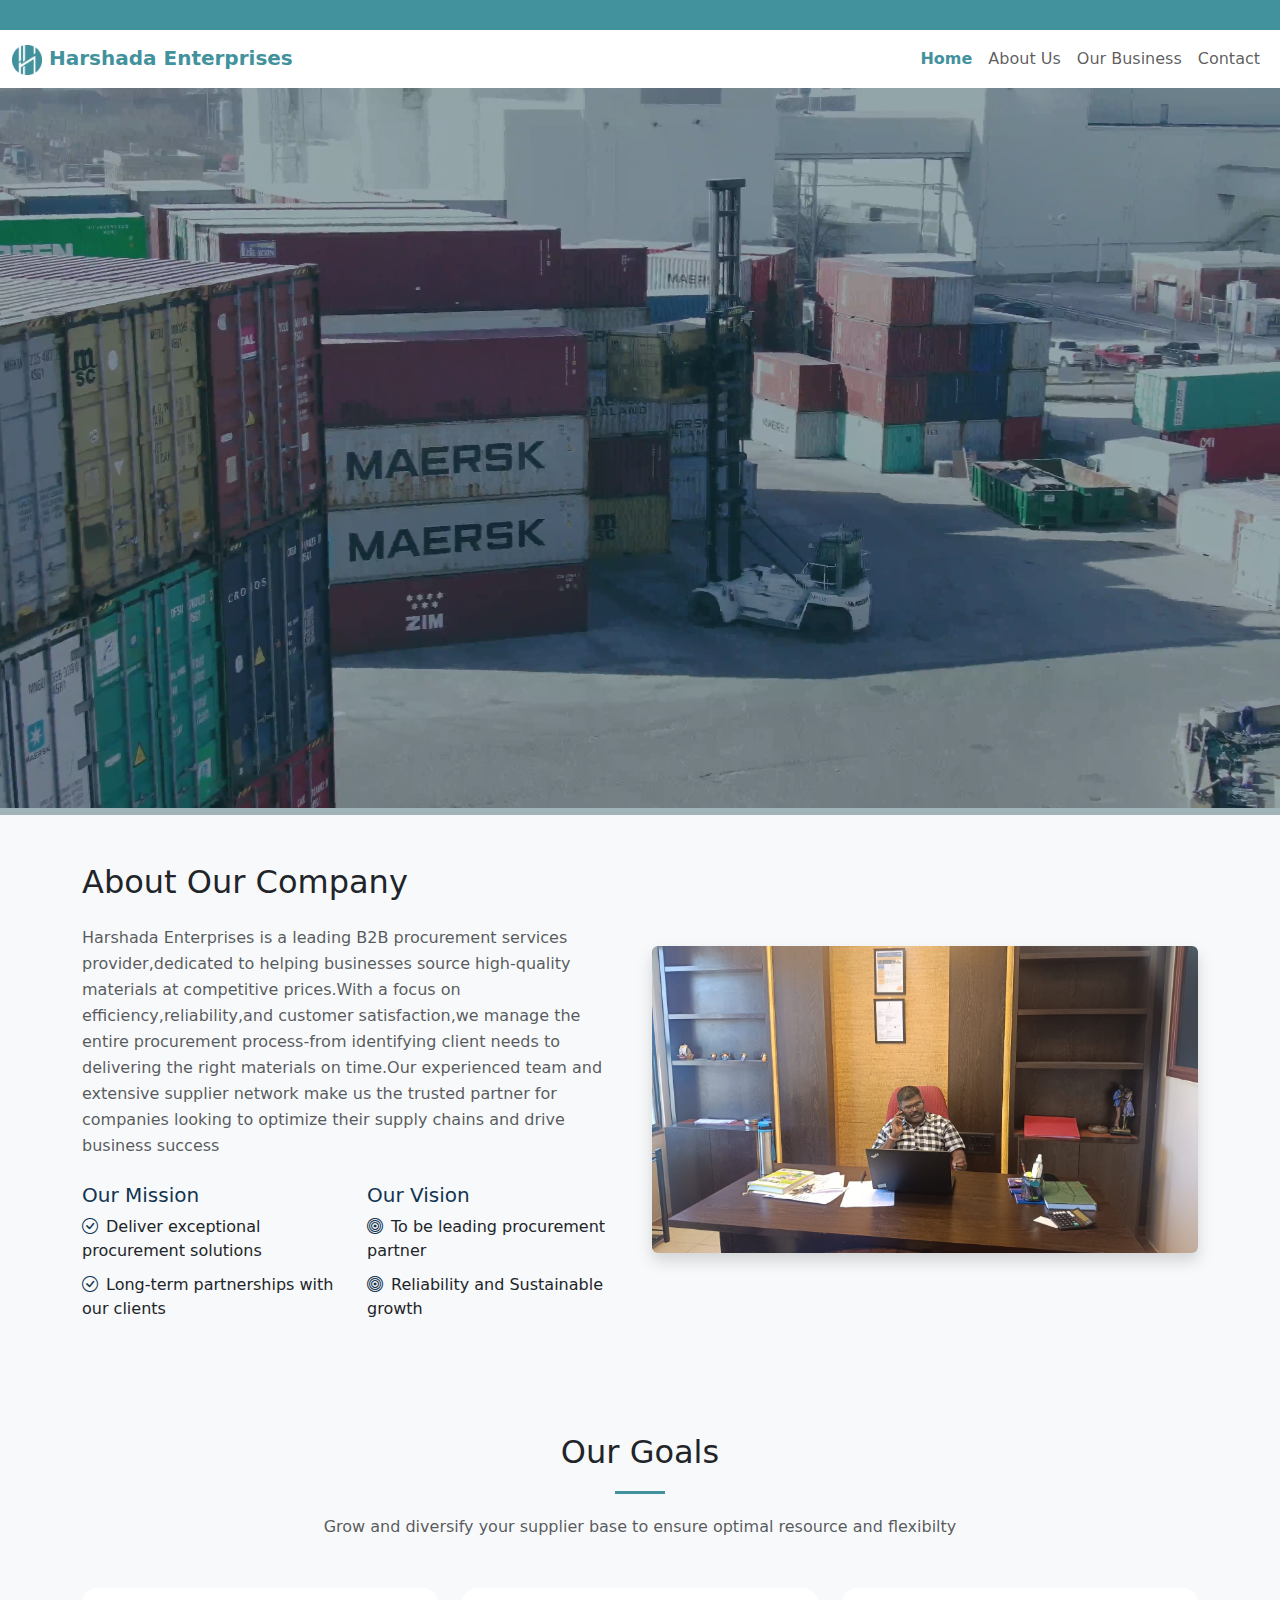
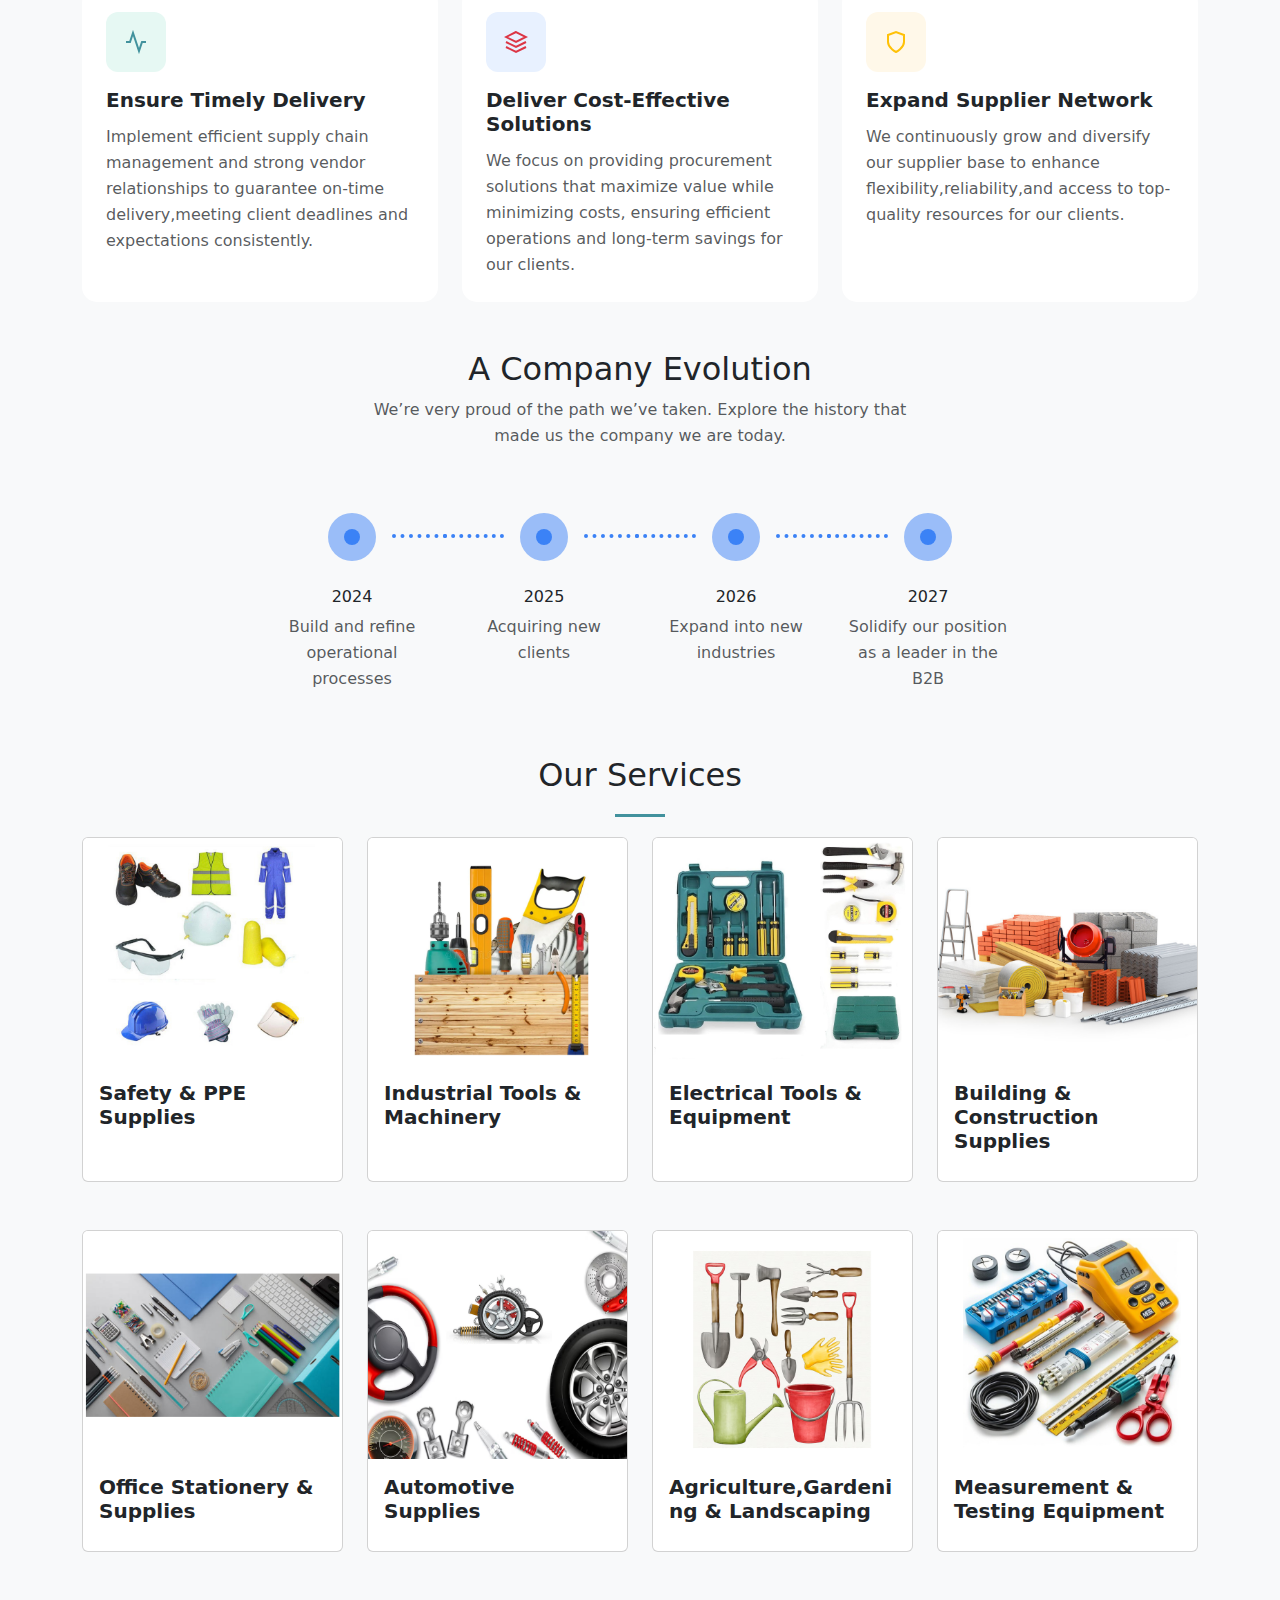
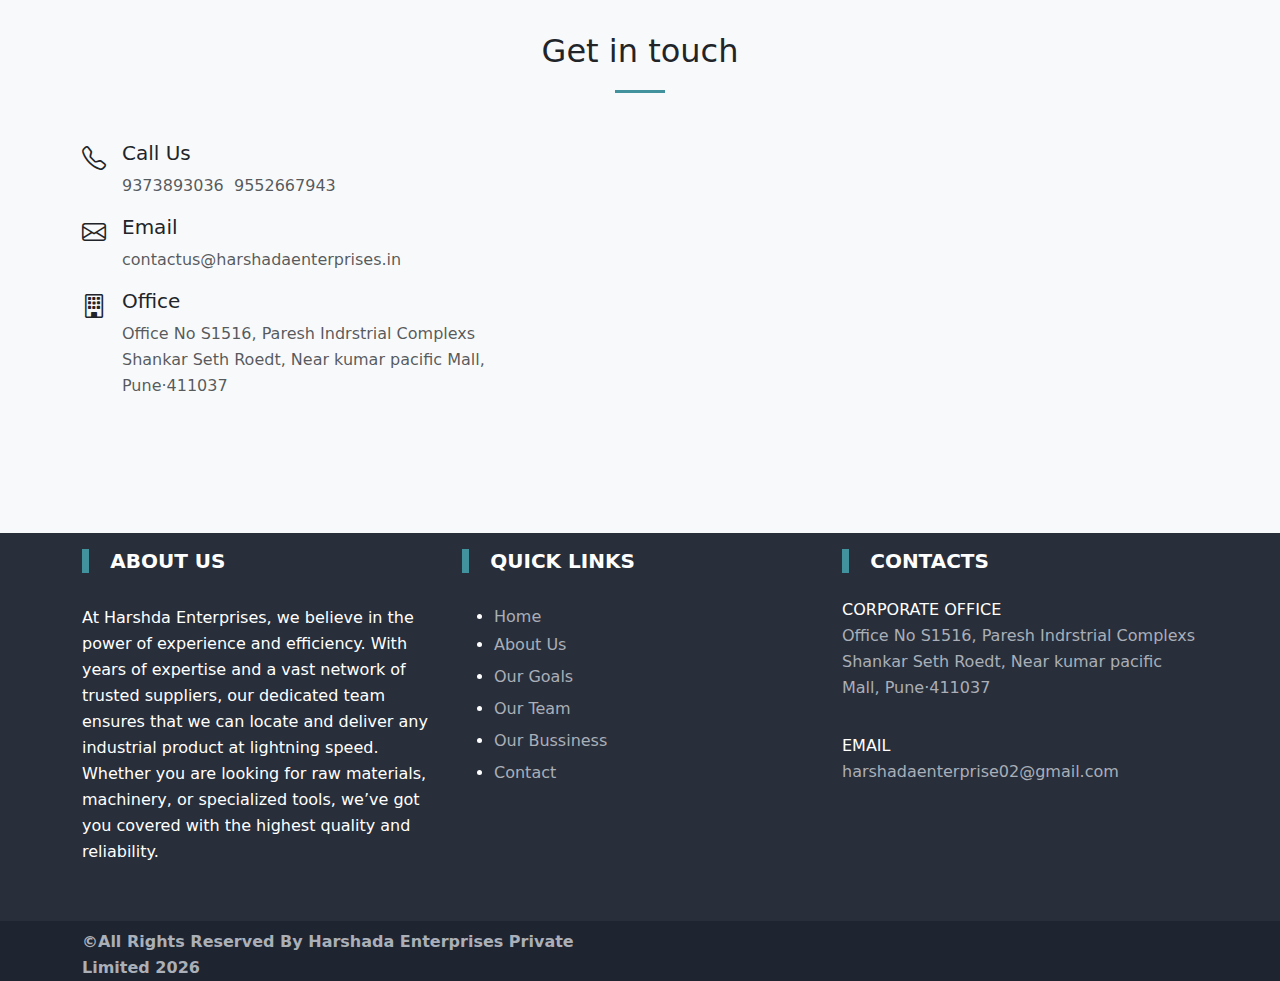
<file: index.html>
<!doctype html>
<html lang="en">
<head>
    <meta charset="utf-8">
    <meta name="viewport" content="width=device-width, initial-scale=1">
    <title>Harshada Enterprises | Welcome to Harshada Enterprises</title>
    <!-- Custom Css -->
    <link href="style.css" rel="stylesheet">
    <!-- Boostrap5 Css -->
    <link href="lib/bootstrap.min.css" rel="stylesheet">
    <!-- Boostrap5 Icon Css -->
    <link rel="stylesheet" href="https://cdn.jsdelivr.net/npm/bootstrap-icons@1.7.2/font/bootstrap-icons.css">
    <!-- Jquery Script -->
    <script type="text/javascript" src="lib/jquery.min.js"></script>
    <!-- Favicon -->
    <link rel="apple-touch-icon" sizes="180x180" href="favicon/apple-touch-icon.png">
    <link rel="icon" type="image/png" sizes="32x32" href="favicon/favicon-32x32.png">
    <link rel="icon" type="image/png" sizes="16x16" href="favicon/favicon-16x16.png">
</head>
<body class="bg-body-tertiary">
   <section class="bg-custom" style="height: 30px;">
       <div id="marquee" class="text-center">
        <marquee behavior="scroll" direction="left" onmouseover="this.stop();" onmouseout="this.start();">
        <p class="fw-bold text-white">Welcome to Harshada Enterprises, We are Office Stationary Suppliers, Electrition Tools Applicant lndustrial Tools G Equipment, Medical Hospital Lap Suppliers.</p>
    </marquee>
</div>
</section>   
<!-- Header -->
<header>
    <nav id="navbar-example2" class="navbar navbar-expand-lg bg-white">
      <div class="container-fluid">
        <a class="navbar-brand fw-bold text-custom" href="index.html">
            <img src="img/Logo.jpg" width="30" height="30"><span>&nbsp;Harshada Enterprises</span>
        </a>
        <button class="navbar-toggler" type="button" data-bs-toggle="collapse" data-bs-target="#navbarSupportedContent" aria-controls="navbarSupportedContent" aria-expanded="false" aria-label="Toggle navigation">
          <span class="navbar-toggler-icon"></span>
      </button>
      <div class="collapse navbar-collapse" id="navbarSupportedContent">
          <ul class="navbar-nav ms-auto mb-2 mb-lg-0">
            <li class="nav-item">
              <a class="nav-link active" aria-current="page" href="index.html">Home</a>
          </li>
          <li class="nav-item">
              <a class="nav-link" href="aboutus.html">About Us</a>
          </li>
          <li class="nav-item">
              <a class="nav-link" href="business.html">Our Business</a>
          </li>
          <li class="nav-item">
              <a class="nav-link" href="contact.html">Contact</a>
          </li> 
      </ul>

  </div>
</nav>      
<!-- Slider -->
<div id="carouselVideoExample" class="carousel slide carousel-fade" data-mdb-ride="carousel">
  <div class="carousel-inner" id="scrollspyHeading1">
    <div class="carousel-item active">
      <video class="img-fluid" id="video1">
  <source src="img/intro.mp4" type="video/mp4" />
      </video>
      <div class="carousel-caption d-none d-md-block">
      </div>
    </div>  
  </div>
</div>
</header>
<!-- About Us -->
<section class="about-us py-5 bg-light" id="scrollspyHeading2">
    <div class="container">
        <div class="row align-items-center">
            <div class="col-md-6">
                <h2 class="font-weight-bold mb-4">About Our Company</h2>
                <p class="text-muted mb-4">
                 Harshada Enterprises is a leading B2B procurement services provider,dedicated to helping businesses source high-quality materials at competitive prices.With a focus on efficiency,reliability,and customer satisfaction,we manage the entire procurement process-from identifying client needs to delivering the right materials on time.Our experienced team and extensive supplier network make us the trusted partner for companies looking to optimize their supply chains and drive business success 
             </p>
             <div class="row">
                <div class="col-md-6">
                    <h5 class="text-muted-custom">Our Mission</h5>

                    <ul class="list-unstyled">
                        <li><i class="bi bi-check-circle me-2 text-muted-custom"></i>Deliver exceptional procurement solutions</li>
                        <li><i class="bi bi-check-circle me-2 text-muted-custom"></i>Long-term partnerships with our clients</li>
                    </ul> 
                </div>
                <div class="col-md-6">
                    <h5 class="text-muted-custom">Our Vision</h5>
                    <ul class="list-unstyled">
                        <li><i class="bi bi-bullseye me-2 text-muted-custom"></i>To be leading procurement partner</li>
                        <li><i class="bi bi-bullseye me-2 text-muted-custom"></i>Reliability and Sustainable growth</li>
                        <!-- <li><i class="bi bi-bullseye me-2 text-danger"></i>Empowering Businesses to succeed in a competitive market</li> -->
                    </ul> 
                    
                </div>
            </div>
        </div>
        <div class="col-md-6">
            <img src="img/About.jpg" alt="About Us" class="img-fluid rounded shadow">
        </div>
    </div>


</div>
</section>

<!-- Our Goals -->
<div class="bg-light" id="scrollspyHeading3">
    <div class="container py-5">
        <div class="text-center mb-5">
            <!-- <h1 class="section-heading display-4 mb-3"> -->
                <h2 class="section-title">Our Goals</h2>
                <p class="text-muted lead">Grow and diversify your supplier base to ensure optimal resource and flexibilty
                </p>
            </div>

            <div class="row g-4">
                <div class="col-md-4">
                    <div class="card feature-card h-100 p-4">
                        <div class="icon-wrapper   bg-soft-success">

                            <svg width="24" height="24" fill="none" stroke="currentColor" stroke-width="2"
                            class="text-custom">
                            <path d="M22 12h-4l-3 9L9 3l-3 9H2" />
                        </svg>
                    </div>
                    <h5 class="card-title"> Ensure Timely Delivery</h3>
                        <p class="card-text text-muted">
                         Implement efficient supply chain
                         management and strong vendor
                         relationships to guarantee on-time
                         delivery,meeting client deadlines and
                         expectations consistently.
                     </p>
                 </div>
             </div>

             <div class="col-md-4">
                <div class="card feature-card h-100 p-4">
                    <div class="icon-wrapper bg-soft-primary">
                     <svg width="24" height="24" fill="none" stroke="currentColor" stroke-width="2"
                     class="text-danger">
                     <path d="M12 2L2 7l10 5 10-5-10-5zM2 17l10 5 10-5M2 12l10 5 10-5" />
                 </svg>
             </div>
             <h5 class="card-title">Deliver Cost-Effective Solutions</h3>
                <p class="card-text text-muted">
                 We focus on providing procurement solutions
                 that maximize value while minimizing costs,
                 ensuring efficient operations and long-term
                 savings for our clients. 
             </p>
         </div>
     </div>

     <div class="col-md-4">
        <div class="card feature-card h-100 p-4">
            <div class="icon-wrapper bg-soft-warning">
                <svg width="24" height="24" fill="none" stroke="currentColor" stroke-width="2"
                class="text-warning">
                <path d="M12 22s8-4 8-10V5l-8-3-8 3v7c0 6 8 10 8 10z" />
            </svg>
        </div>
        <h5 class="card-title">Expand Supplier Network</h3>
            <p class="card-text text-muted">
              We continuously grow and diversify
              our supplier base to enhance
              flexibility,reliability,and access to
              top-quality resources for our clients. 
          </p>
      </div>
  </div>
</div>
</div>
</div>

<!-- Timeline -->
<div class="container">                      
    <div class="row text-center justify-content-center mb-5">
        <div class="col-xl-6 col-lg-8">
            <h2 class="font-weight-bold">A Company Evolution</h2>
            <p class="text-muted">We’re very proud of the path we’ve taken. Explore the history that made us the company we are today.</p>
        </div>
    </div>

    <div class="row">
        <div class="col">
            <div class="timeline-steps aos-init aos-animate" data-aos="fade-up">
                <div class="timeline-step">
                    <div class="timeline-content" data-toggle="popover" data-trigger="hover" data-placement="top" title="" data-content="And here's some amazing content. It's very engaging. Right?" data-original-title="2024">
                        <div class="inner-circle"></div>
                        <p class="h6 mt-3 mb-1">2024</p>
                        <p class="h6 text-muted mb-0 mb-lg-0">Build and refine operational processes</p>
                    </div>
                </div>
                <div class="timeline-step">
                    <div class="timeline-content" data-toggle="popover" data-trigger="hover" data-placement="top" title="" data-content="And here's some amazing content. It's very engaging. Right?" data-original-title="2025">
                        <div class="inner-circle"></div>
                        <p class="h6 mt-3 mb-1">2025</p>
                        <p class="h6 text-muted mb-0 mb-lg-0">Acquiring new clients</p>
                    </div>
                </div>
                <div class="timeline-step">
                    <div class="timeline-content" data-toggle="popover" data-trigger="hover" data-placement="top" title="" data-content="And here's some amazing content. It's very engaging. Right?" data-original-title="2026">
                        <div class="inner-circle"></div>
                        <p class="h6 mt-3 mb-1">2026</p>
                        <p class="h6 text-muted mb-0 mb-lg-0">Expand into new industries</p>
                    </div>
                </div>
                <div class="timeline-step mb-0">
                    <div class="timeline-content" data-toggle="popover" data-trigger="hover" data-placement="top" title="" data-content="And here's some amazing content. It's very engaging. Right?" data-original-title="2027">
                        <div class="inner-circle"></div>
                        <p class="h6 mt-3 mb-1">2027</p>
                        <p class="h6 text-muted mb-0 mb-lg-0">Solidify our position as a leader in the B2B</p>
                    </div>
                </div>
            </div>
        </div>
    </div>
</div>
<!-- Services -->
<section class="py-5" id="ourservices">
    <div class="container">
     <h2 class="section-title text-center">Our Services</h2> 
     <div class="row mb-5 g-4">
        <div class="col-lg-3">
            <div class="card h-100">
              <img src="img/ppe-safety-products-1000x1000.jpg" class="card-img-top" alt="...">
              <div class="card-body">
                <h5 class="card-title">Safety & PPE Supplies</h5>
            </div>
        </div>
    </div>

    <div class="col-lg-3">
        <div class="card h-100">
          <img src="img/industrialtools.jpg" class="card-img-top" alt="...">
          <div class="card-body">
            <h5 class="card-title">Industrial Tools & Machinery</h5>
        </div>
    </div>
</div>
<div class="col-lg-3">
    <div class="card h-100">
      <img src="img/71+nOwChhmL._SL1500_.jpg" class="card-img-top" alt="...">
      <div class="card-body">
        <h5 class="card-title">Electrical Tools & Equipment</h5>
    </div>
</div>
</div>
<div class="col-lg-3">
    <div class="card h-100">
      <img src="img/Construction-Products-Supplier-in-New-Mumbai.jpg" class="card-img-top" alt="...">
      <div class="card-body">
        <h5 class="card-title">Building & Construction Supplies</h5>
    </div>
</div>
</div>
</div>
<!-- 2nd Row -->
<div class="row g-4">
 <div class="col-lg-3">
    <div class="card h-100">
      <img src="img/Officesupply.jpg" class="card-img-top" alt="...">
      <div class="card-body">
        <h5 class="card-title">Office Stationery & Supplies</h5>
    </div>
</div>
</div>

<div class="col-lg-3">
    <div class="card h-100">
      <img src="img/AutomotiveSupplies.jpg" class="card-img-top" alt="...">
      <div class="card-body">
        <h5 class="card-title">Automotive Supplies</h5>
    </div>
</div>
</div>
<div class="col-lg-3">
    <div class="card h-100">
      <img src="img/Aggri.jpg" class="card-img-top" alt="...">
      <div class="card-body">
        <h5 class="card-title">Agriculture,Gardening & Landscaping</h5>
    </div>
</div>
</div>
<div class="col-lg-3">
    <div class="card h-100">
      <img src="img/measuring.jpg" class="card-img-top" alt="...">
      <div class="card-body">
        <h5 class="card-title">Measurement & Testing Equipment</h5>
    </div>
</div>
</div>
</div>
</div>
</section>
<!-- Team -->

<section class="py-5 d-none" id="scrollspyHeading4">
    <div class="container">
        <!-- Section Header -->
        <div class="row text-center mb-5">
            <div class="col-12">
                <h2 class="section-title">Meet Our Team</h2>
                <p class="text-muted"> Our management team is a group of seasoned professionals with a wealth of experience and a proven track record in procurement and supply chain management.</p>
            </div>
        </div>

        <!-- Team Members -->
        <div class="row justify-content-center g-4">
            <!-- Team Member 1 -->
            <div class="col-lg-3 col-md-6 d-none">
                <div class="team-member text-center p-4 bg-white">
                    <img src="img/Alim.jpg" alt="Team Member 1" class="mb-4 shadow">
                    <h5 class="mb-1">Alim S Shaikh</h5>
                    <p class="text-muted mb-3">Chief Executive Officer</p>

                </div>
            </div>

            <!-- Team Member 2 -->


            <!-- Team Member 3 -->
            <div class="col-lg-3 col-md-6">
                <div class="team-member text-center p-4  bg-white">
                    <img src="img/Sable.jpg" alt="Team Member 3" class="mb-4 shadow">
                    <h5 class="mb-1">Dattatray S sabale</h5>
                    <p class="text-muted mb-3">Director</p>

                </div>
            </div>

            <!-- Team Member 4 -->
            <div class="col-lg-3 col-md-6">
                <div class="team-member text-center p-4  bg-white">
                    <img src="img/Aru.jpg" alt="Team Member 4" class="mb-4 shadow">
                    <h5 class="mb-1">Komal Aru</h5>
                    <p class="text-muted mb-3">Accountant</p>

                </div>
            </div>

            <div class="col-lg-3 col-md-6">
                <div class="team-member text-center p-4  bg-white">
                    <img src="img/Shewta.jpg" alt="Team Member 2" class="mb-4 shadow">
                    <h5 class="mb-1">Shweta Shivanekar</h5>
                    <p class="text-muted mb-3">Finance Manager</p>

                </div>
            </div>
        </div>
    </div>
</section>
<!-- Contact -->

<section class="contact py-2" id="scrollspyHeading6">
    <div class="container-lg py-4"> 
        <div class="row justify-content-center">
            <div class="col-lg-8">
                <div class=" text-center">
                    <h2 class="section-title mb-5 ">Get in touch</h2>
                </div>
            </div>  
        </div>

        <div class="row">
            <div class="col-md-5">
      

            <div class="contact-item d-flex">   
                <div class="icon fs-4">
                    <i class="bi bi-telephone"></i>
                </div>  
                <div class="text ms-3">
                    <h5>Call Us</h5>
                    <p class="text-muted">9373893036&nbsp;&nbsp;9552667943</p>    
                  
                </div>  
            </div>
                          <div class="contact-item d-flex">   
                    <div class="icon fs-4">
                       <i class="bi bi-envelope"></i> 
                   </div>  
                   <div class="text ms-3">
                    <h5>Email</h5>
                    <p class="text-muted">contactus@harshadaenterprises.in</p>    
                </div>  
            </div>

            <div class="contact-item d-flex">   
                <div class="icon fs-4">
                    <i class="bi bi-building"></i>
                </div>  
                <div class="text ms-3">
                    <h5>Office</h5>
                    <p class="text-muted">Office No S1516, Paresh Indrstrial Complexs Shankar Seth Roedt, Near kumar pacific Mall, Pune·411037
                    </p>  
                </div>  
            </div>
        </div>
        <div class="col-md-7">
            <div class="contact-form ratio ratio-16x9">

              <iframe src="https://www.google.com/maps/embed?pb=!1m17!1m12!1m3!1d3783.661661444685!2d73.86901347519111!3d18.498978582590368!2m3!1f0!2f0!3f0!3m2!1i1024!2i768!4f13.1!3m2!1m1!2zMTjCsDI5JzU2LjMiTiA3M8KwNTInMTcuNyJF!5e0!3m2!1sen!2sin!4v1735540211425!5m2!1sen!2sin" width="600" height="450" style="border:0;" allowfullscreen="" loading="lazy" referrerpolicy="no-referrer-when-downgrade" class="img-fluid"></iframe>

          </div>
      </div>
  </div>
</div>
</section>
<!-- Footer  -->
<footer>
    <section class="bg-blackish text-white">  
      <div class="container">
        <div class="row py-3">
          <div class="col-lg-4">
    <h5 class="fw-bold"><span class="bg-custom text-custom" id="aboutus">|</span>&nbsp;&nbsp;&nbsp;ABOUT US</h5>
           <p class="py-4" style="color: #aaafb8 I !important;">
            At Harshda Enterprises, we believe in the power of experience and efficiency. With years of expertise and a vast network of trusted suppliers, our dedicated team ensures that we can locate and deliver any industrial product at lightning speed. Whether you are looking for raw materials, machinery, or specialized tools, we’ve got you covered with the highest quality and reliability.
    </p> 
          </div>
          <div class="col-lg-4">
    <h5 class="fw-bold"><span class="bg-custom text-custom">|</span>&nbsp;&nbsp;&nbsp;QUICK LINKS</h5>   
    <ul class="py-4">
      <li><a href="Index.html" class="text-decoration-none" style="color: #aaafb8 !important;">Home</a></li>
      <li class="py-1"><a href="aboutus.html" class="text-decoration-none" style="color: #aaafb8 !important;">About Us</a></li>
      <li class="py-1"><a href="index.html#scrollspyHeading3" class="text-decoration-none" style="color: #aaafb8 !important;">Our Goals</a></li>
      <li class="py-1"><a href="index.html#scrollspyHeading4" class="text-decoration-none" style="color: #aaafb8 !important;">Our Team</a></li>
      <li class="py-1"><a href="Bussiness.html" class="text-decoration-none" style="color: #aaafb8 !important;">Our Bussiness</a></li>
      <li class="py-1"><a href="contact.html" class="text-decoration-none" style="color: #aaafb8 !important;">Contact</a></li>                
    </ul>
          </div>
          <div class="col-lg-4">
       <h5 class="fw-bold"><span class="bg-custom text-custom">|</span>&nbsp;&nbsp;&nbsp;CONTACTS</h5> 
            <p class="py-3">
            CORPORATE OFFICE<br/>
            <a href="#" class="text-decoration-none pe-none"  style="color: #aaafb8 !important;">
                Office No S1516, Paresh Indrstrial Complexs Shankar Seth Roedt, Near kumar pacific Mall, Pune·411037
            </a>   
          </p>
    <p class="">EMAIL<br/>
            <a href="#" class="text-decoration-none pe-none"  style="color: #aaafb8 !important;">
                harshadaenterprise02@gmail.com
            </a>            
    </p>
       
          </div> 
                 
        </div>
      </div>

    </section>  
    <section class="bg-blackish-dark" style="height: 60px !important;">
        <div class="container">
            <div class="row">
              <div class="col-lg-6 col-md-12 col-12">
                  <p class="text-capitalize fw-bold mb-0 mt-2" style="color: #aaafb8 !important;">&copy;all rights reserved by Harshada Enterprises private limited <span id="year"></span></p>
      
              </div>
      
            </div> 
          </div> 
    </section>
    </footer>
<a id="backtotop" href="#" class="btn btn-custom rounded back-to-top" style="display:none;">
    <i class="bi bi-chevron-up"></i>
</a>
<script src="lib/bootstrap.bundle.min.js"></script>
<script type="text/javascript">

    $(window).on("load", function() {
  // Get the videos
      var video1 = document.getElementById('video1');

  // Mute the videos
      video1.muted = true;

  // Play the first video
      video1.play();

  // When video1 ends, play video2
      video1.onended = function() {
          video1.play();

      };



  });

    var Scrollbutton = document.getElementById("backtotop");
    $(window).scroll(function () {
        if ($(window).scrollTop() > 50) {
                if (!$('.placeholder').length) { // check if placeholder div already exists
                    $('.navbar').before('<div class="placeholder" style="height: ' + $('.navbar').outerHeight() + 'px;"></div>'); // add placeholder div
                }
                $('.navbar').addClass('fixed-top bg-white');
                $('.navbar').css('transition', 'all 0.5s ease');
                Scrollbutton.style.display = "block";

            } else {
                $('.placeholder').remove(); // remove placeholder div
                $('.navbar').removeClass('fixed-top');
                $('.navbar').css('transition', 'all 0.5s ease');
                Scrollbutton.style.display = "none";
            }
        });

        document.getElementById("year").innerHTML = new Date().getFullYear();
    </script>
</body>
</html>
</file>
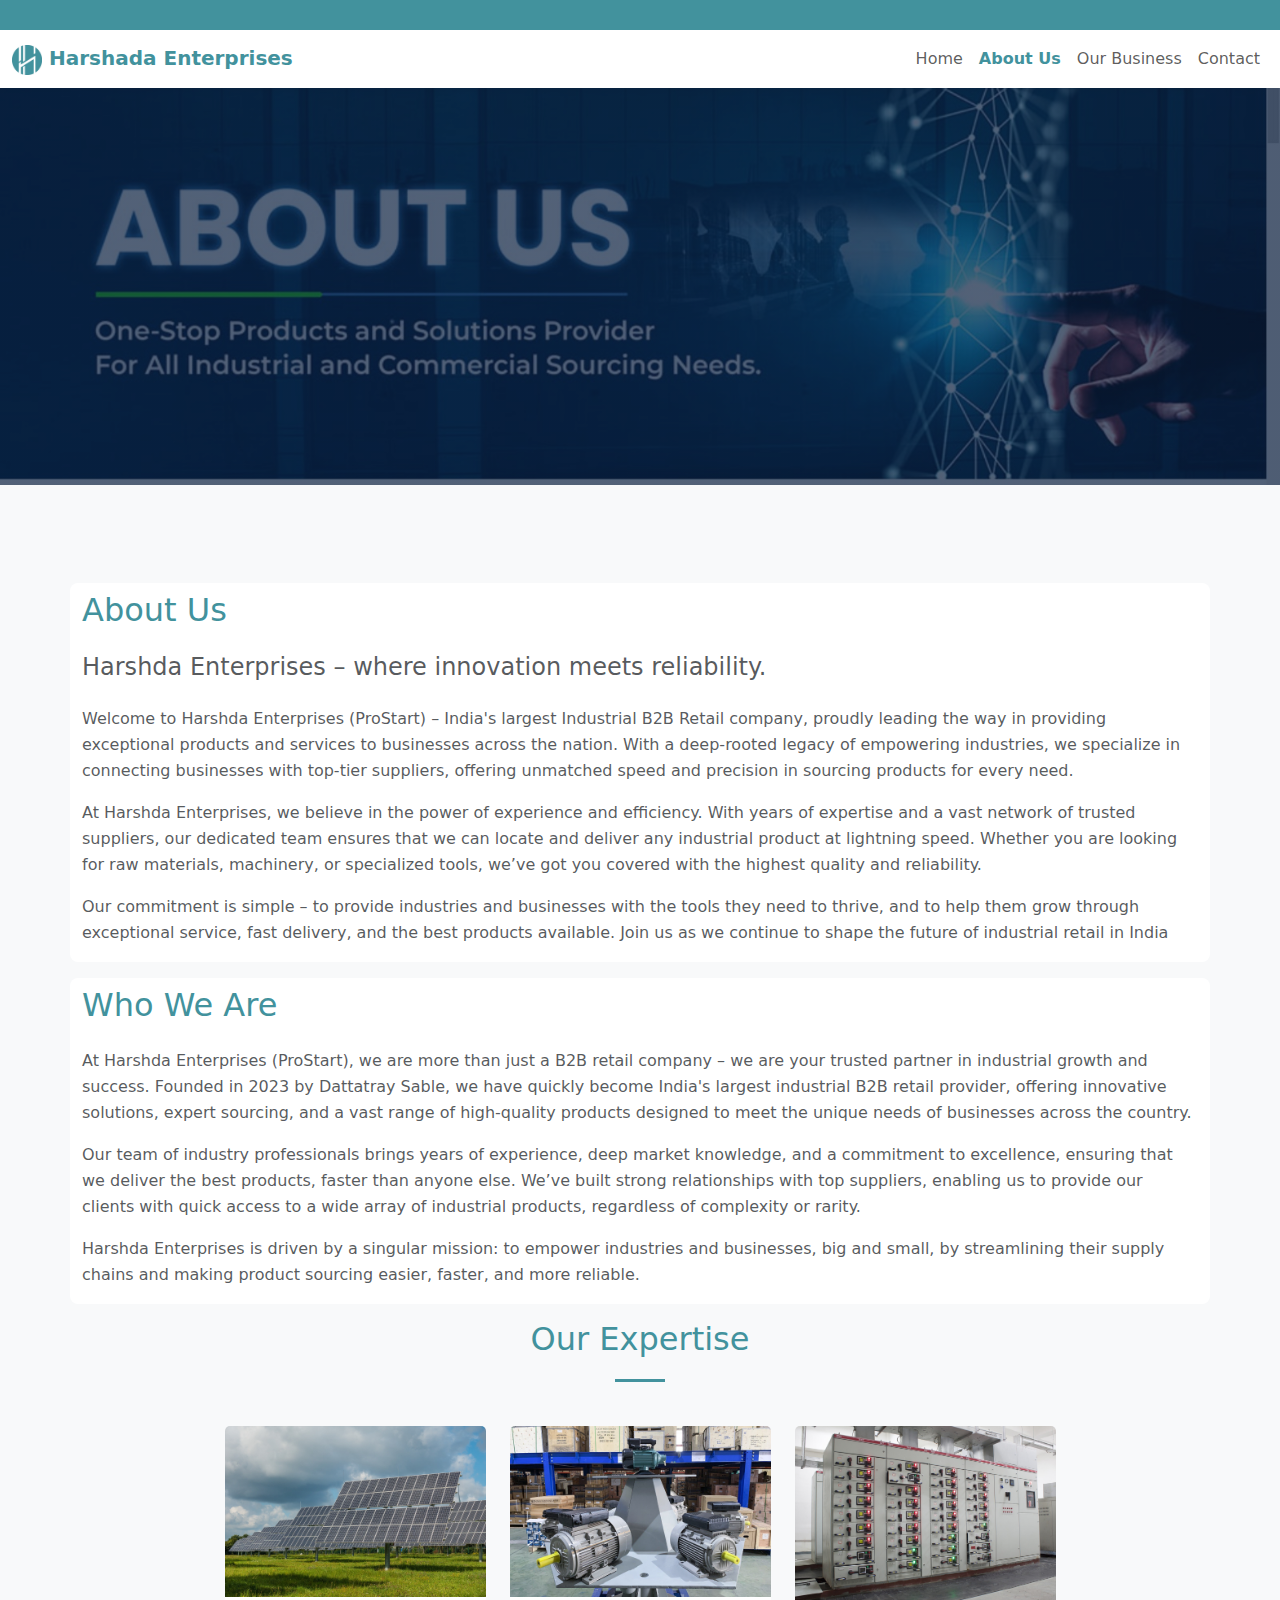
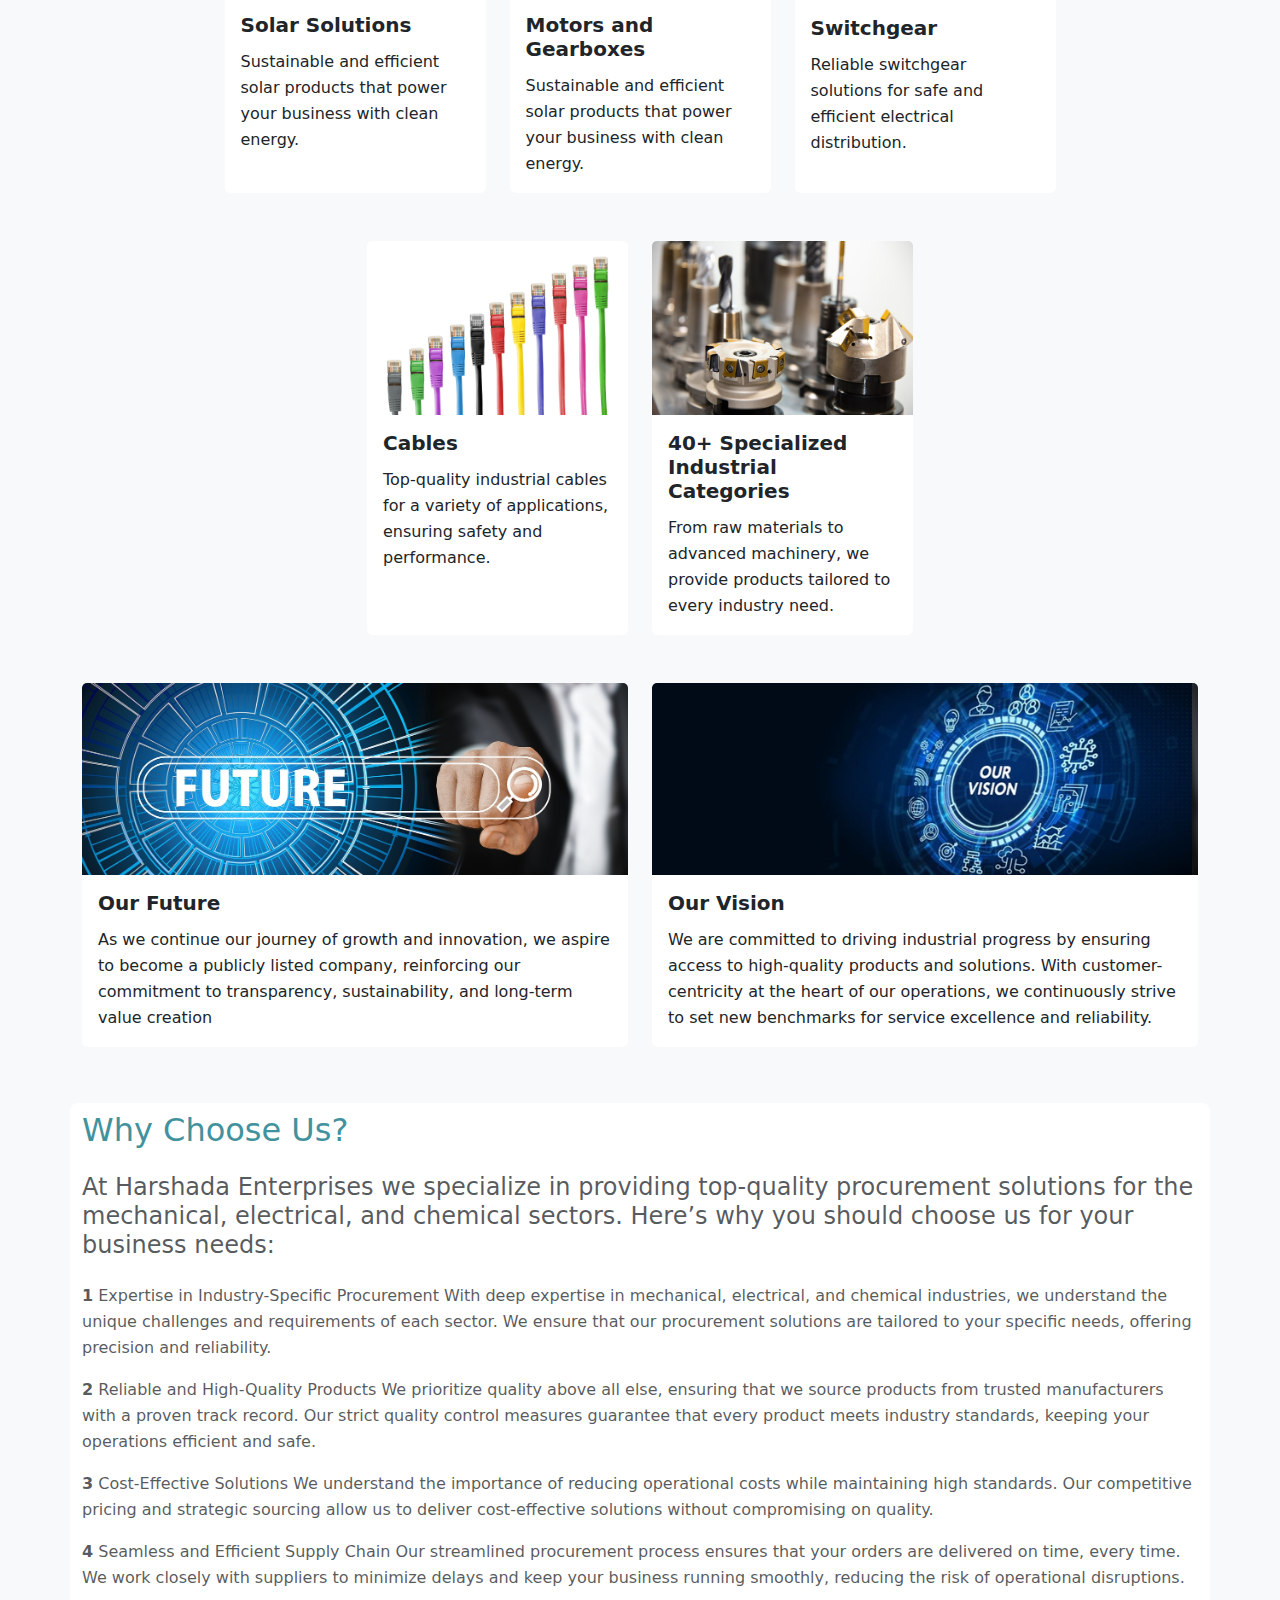
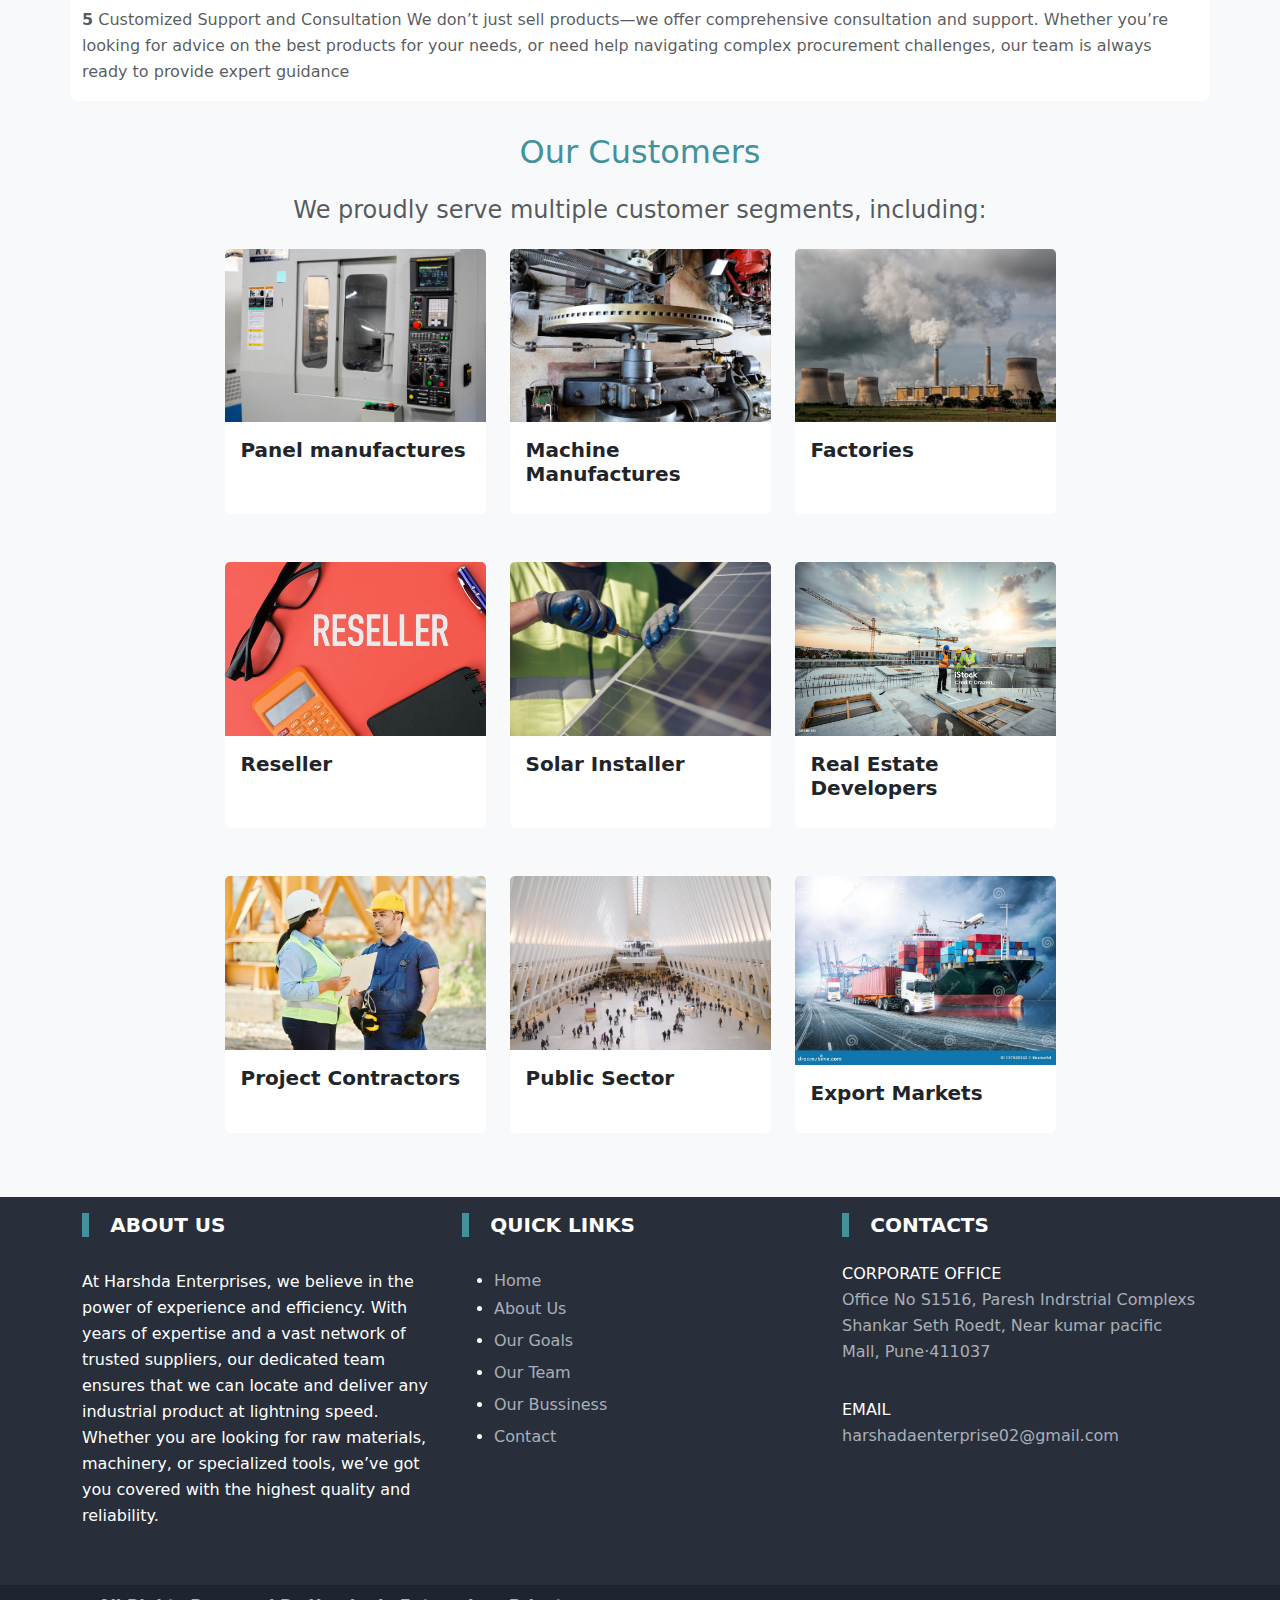
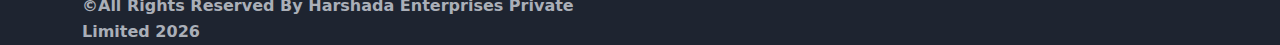
<file: aboutus.html>
<!doctype html>
<html lang="en">
<head>
    <meta charset="utf-8">
    <meta name="viewport" content="width=device-width, initial-scale=1">
    <title>Harshada Enterprises | About Us</title>
    <!-- Custom Css -->
    <link href="style.css" rel="stylesheet">
    <!-- Boostrap5 Css -->
    <link href="lib/bootstrap.min.css" rel="stylesheet">
    <!-- Boostrap5 Icon Css -->
    <link rel="stylesheet" href="https://cdn.jsdelivr.net/npm/bootstrap-icons@1.7.2/font/bootstrap-icons.css">
    <!-- Jquery Script -->
    <script type="text/javascript" src="lib/jquery.min.js"></script>
    <!-- Favicon -->
    <link rel="apple-touch-icon" sizes="180x180" href="favicon/apple-touch-icon.png">
    <link rel="icon" type="image/png" sizes="32x32" href="favicon/favicon-32x32.png">
    <link rel="icon" type="image/png" sizes="16x16" href="favicon/favicon-16x16.png">
</head>
<body class="bg-body-tertiary">
 <section class="bg-custom" style="height: 30px;">
     <div id="marquee" class="text-center">
        <marquee behavior="scroll" direction="left" onmouseover="this.stop();" onmouseout="this.start();">
            <p class="fw-bold text-white">Welcome to Harshada Enterprises, We are Office Stationary Suppliers, Electrition Tools Applicant lndustrial Tools G Equipment, Medical Hospital Lap Suppliers.</p>
        </marquee>
    </div>
</section>   
<!-- Header -->
<header>
    <nav id="navbar-example2" class="navbar navbar-expand-lg bg-white">
      <div class="container-fluid">
        <a class="navbar-brand fw-bold text-custom" href="index.html">
            <img src="img/Logo.jpg" width="30" height="30"><span>&nbsp;Harshada Enterprises</span>
        </a>
        <button class="navbar-toggler" type="button" data-bs-toggle="collapse" data-bs-target="#navbarSupportedContent" aria-controls="navbarSupportedContent" aria-expanded="false" aria-label="Toggle navigation">
          <span class="navbar-toggler-icon"></span>
      </button>
      <div class="collapse navbar-collapse" id="navbarSupportedContent">
          <ul class="navbar-nav ms-auto mb-2 mb-lg-0">
            <li class="nav-item">
              <a class="nav-link" aria-current="page" href="index.html">Home</a>
          </li>
          <li class="nav-item">
              <a class="nav-link  active" href="aboutus.html">About Us</a>
          </li>
          <li class="nav-item">
              <a class="nav-link" href="business.html">Our Business</a>
          </li>
          <li class="nav-item">
              <a class="nav-link" href="contact.html">Contact</a>
          </li> 
      </ul>

  </div>
</nav>      

</header>
<div class="container-fluid py-5 bg-header" style="margin-bottom: 90px;">
    <div class="row py-5">
        <div class="col-12 pt-lg-5 mt-lg-5 text-center">
            <h1 class="display-4 text-white animated zoomIn mb-3">⠀</h1>
            <a href="" class="h5 text-white text-decoration-none">⠀</a>
            <!-- <i class="bi bi-chevron-double-right text-white px-2"></i> -->
            <a href="" class="h5 text-white text-decoration-none">⠀</a>
        </div>
    </div>
</div>
</div>
<!-- About Us -->
<section class="about-us py-2 bg-light" id="scrollspyHeading2">
    <div class="container">
        <div class="row align-items-center">
          <div class="col-md-12 bg-white rounded rounded-3">      
            <h2 class="text-custom text-underline font-weight-bold mb-4 mt-2">About Us</h2>
            <h4 class="text-muted font-weight-bold mb-4">Harshda Enterprises – where innovation meets reliability.</h4>
            <p class="text-muted">Welcome to Harshda Enterprises (ProStart) – India's largest Industrial B2B Retail company, proudly leading the way in providing exceptional products and services to businesses across the nation. With a deep-rooted legacy of empowering industries, we specialize in connecting businesses with top-tier suppliers, offering unmatched speed and precision in sourcing products for every need.</p>
            <p class="text-muted">At Harshda Enterprises, we believe in the power of experience and efficiency. With years of expertise and a vast network of trusted suppliers, our dedicated team ensures that we can locate and deliver any industrial product at lightning speed. Whether you are looking for raw materials, machinery, or specialized tools, we’ve got you covered with the highest quality and reliability.</p>

            <p class="text-muted">Our commitment is simple – to provide industries and businesses with the tools they need to thrive, and to help them grow through exceptional service, fast delivery, and the best products available. Join us as we continue to shape the future of industrial retail in India
            </p>

        </div>
    </div>
</div>
</section>
<!-- Who We are -->

<section class="about-us py-2 bg-light" id="scrollspyHeading2">
    <div class="container">
        <div class="row align-items-center">
            <div class="col-md-12 bg-white rounded rounded-3">
                <h2 class="text-custom text-underline font-weight-bold mb-4 mt-2">Who We Are</h2>
                <p class="text-muted">
                At Harshda Enterprises (ProStart), we are more than just a B2B retail company – we are your trusted partner in industrial growth and success. Founded in 2023 by Dattatray Sable, we have quickly become India's largest industrial B2B retail provider, offering innovative solutions, expert sourcing, and a vast range of high-quality products designed to meet the unique needs of businesses across the country.</p>
                <p class="text-muted">
                Our team of industry professionals brings years of experience, deep market knowledge, and a commitment to excellence, ensuring that we deliver the best products, faster than anyone else. We’ve built strong relationships with top suppliers, enabling us to provide our clients with quick access to a wide array of industrial products, regardless of complexity or rarity.</p>
                <p class="text-muted">
                Harshda Enterprises is driven by a singular mission: to empower industries and businesses, big and small, by streamlining their supply chains and making product sourcing easier, faster, and more reliable.</p>              
            </div>
        </div>
    </div>
</section>
<!-- Our Expertise -->
<section>
    <div class="container">
        <div class="row justify-content-center mb-5">
         <h2 class="section-title text-center text-custom text-underline font-weight-bold mb-4 mt-2">Our Expertise</h2>        

         <div class="col-12 col-lg-3 col-xl-3 col-xxl-3">
           <div class="card h-100 border border-0">
              <img src="img/Solar.jpg" class="card-img-top">
              <div class="card-body">
                <h5 class="card-title">Solar Solutions</h5>
                <p class="card-text">Sustainable and efficient solar products that power your business with clean energy.</p>

            </div>
        </div>
    </div>
    <div class="col-12 col-lg-3 col-xl-3 col-xxl-3">
      <div class="card h-100 border border-0">
          <img src="img/Gearboxes.jpg" class="card-img-top">
          <div class="card-body">
            <h5 class="card-title">Motors and Gearboxes</h5>
            <p class="card-text">Sustainable and efficient solar products that power your business with clean energy.</p>

        </div>
    </div>
</div>
<div class="col-12 col-lg-3 col-xl-3 col-xxl-3">
 <div class="card h-100 border border-0">
  <img src="img/Switchgear.jpg" class="card-img-top">
  <div class="card-body">
    <h5 class="card-title">Switchgear</h5>
    <p class="card-text">Reliable switchgear solutions for safe and efficient electrical distribution.</p>

</div>
</div> 
</div> 
</div>
<div class="row justify-content-center mb-5">
 <div class="col-12 col-lg-3 col-xl-3 col-xxl-3">
   <div class="card h-100 border border-0">
      <img src="img/Cables.jpg" class="card-img-top">
      <div class="card-body">
        <h5 class="card-title">Cables</h5>
        <p class="card-text">
            Top-quality industrial cables for a variety of applications, ensuring safety and performance.
        </p>

    </div>
</div>
</div>
<div class="col-12 col-lg-3 col-xl-3 col-xxl-3">
  <div class="card h-100 border border-0">
      <img src="img/more.jpg" class="card-img-top">
      <div class="card-body">
        <h5 class="card-title">40+ Specialized Industrial Categories</h5>
        <p class="card-text">
            From raw materials to advanced machinery, we provide products tailored to every industry need.
        </p>

    </div>
</div>
</div>

</div>
</div>
</section>

<section>
    <div class="container">
        <div class="row justify-content-center mb-5">
            <div class="col-12 col-lg-6 col-xl-6 col-xxl-6">
               <div class="card h-100 border border-0">
                  <img src="img/Future.jpg" class="card-img-top" alt="...">
                  <div class="card-body">
                    <h5 class="card-title">Our Future</h5>
                    <p class="card-text">
                    As we continue our journey of growth and innovation, we aspire to become a publicly listed company, reinforcing our commitment to transparency, sustainability, and long-term value creation</p>
                </div>
            </div>    
        </div>
        <div class="col-12 col-lg-6 col-xl-6 col-xxl-6">
           <div class="card h-100 border border-0"> 
              <img src="img/Vision.jpg" class="card-img-top" alt="...">
              <div class="card-body">
                <h5 class="card-title">Our Vision</h5>
                <p class="card-text">We are committed to driving industrial progress by ensuring access to high-quality products and solutions. With customer-centricity at the heart of our operations, we continuously strive to set new benchmarks for service excellence and reliability.</p>
            </div>
        </div>    
    </div>


</div>
</div>
</section>
<!-- Why to choose us -->
<section class="about-us py-2 bg-light" id="scrollspyHeading2">
    <div class="container">
        <div class="row align-items-center">
          <div class="col-md-12 bg-white rounded rounded-3">      
            <h2 class="text-custom text-underline font-weight-bold mb-4 mt-2">Why Choose Us?</h2>
            <h4 class="text-muted font-weight-bold mb-4">At Harshada Enterprises  we specialize in providing top-quality procurement solutions for the mechanical, electrical, and chemical sectors. Here’s why you should choose us for your business needs:</h4>

            <p class="text-muted"><span class="fw-bold">1</span>&nbsp;Expertise in Industry-Specific Procurement With deep expertise in mechanical, electrical, and chemical industries, we understand the unique challenges and requirements of each sector. We ensure that our procurement solutions are tailored to your specific needs, offering precision and reliability.</p>

            <p class="text-muted"><span class="fw-bold">2</span>&nbsp;Reliable and High-Quality Products
            We prioritize quality above all else, ensuring that we source products from trusted manufacturers with a proven track record. Our strict quality control measures guarantee that every product meets industry standards, keeping your operations efficient and safe.</p>


            <p class="text-muted"><span class="fw-bold">3</span>&nbsp;Cost-Effective Solutions
            We understand the importance of reducing operational costs while maintaining high standards. Our competitive pricing and strategic sourcing allow us to deliver cost-effective solutions without compromising on quality.</p>


            <p class="text-muted"><span class="fw-bold">4</span>&nbsp;Seamless and Efficient Supply Chain
            Our streamlined procurement process ensures that your orders are delivered on time, every time. We work closely with suppliers to minimize delays and keep your business running smoothly, reducing the risk of operational disruptions.</p>

            <p class="text-muted"><span class="fw-bold">5</span>&nbsp;Customized Support and Consultation
            We don’t just sell products—we offer comprehensive consultation and support. Whether you’re looking for advice on the best products for your needs, or need help navigating complex procurement challenges, our team is always ready to provide expert guidance</p>

        </div>
    </div>
</div>
</section>
<!-- Our Customers -->
<section> 
    <div class="container py-3">
        <div class="row justify-content-center mb-5">
         <h2 class="text-custom text-center font-weight-bold mb-4 mt-2">Our Customers</h2> 
         <h4 class="text-muted font-weight-bold mb-4 text-center">We proudly serve multiple customer segments, including:</h4>                
         <div class="col-12 col-lg-3 col-xl-3 col-xxl-3">
          <div class="card h-100 border border-0">
              <img src="img/Panel.jpg" class="card-img-top" alt="...">
              <div class="card-body">
                <h5 class="card-title">Panel manufactures</h5>
                

            </div>
        </div>
    </div>
    <div class="col-12 col-lg-3 col-xl-3 col-xxl-3">
        <div class="card h-100 border border-0">
          <img src="img/MachineManufactures.jpg" class="card-img-top" alt="...">
          <div class="card-body">
            <h5 class="card-title"> Machine Manufactures</h5>
            

        </div>
    </div>
</div>
<div class="col-12 col-lg-3 col-xl-3 col-xxl-3">
    <div class="card h-100 border border-0">
      <img src="img/Factories.jpg" class="card-img-top" alt="...">
      <div class="card-body">
        <h5 class="card-title">Factories</h5>
        

    </div>
</div>
</div>
</div>

<div class="row justify-content-center mb-5">
  <div class="col-12 col-lg-3 col-xl-3 col-xxl-3">
    <div class="card h-100 border border-0">
      <img src="img/Reseller.jpg" class="card-img-top" alt="...">
      <div class="card-body">
        <h5 class="card-title">Reseller</h5>
        
        
    </div>
</div>
</div>
<div class="col-12 col-lg-3 col-xl-3 col-xxl-3">
    <div class="card h-100 border border-0">
      <img src="img/SolarInstaller.jpg" class="card-img-top" alt="...">
      <div class="card-body">
        <h5 class="card-title">Solar Installer</h5>
        
        
    </div>
</div>
</div>
<div class="col-12 col-lg-3 col-xl-3 col-xxl-3">
    <div class="card h-100 border border-0">
      <img src="img/RealDevelopers.jpg" class="card-img-top" alt="...">
      <div class="card-body">
        <h5 class="card-title">Real Estate Developers</h5>
        
        
    </div>
</div>
</div>
</div>

<div class="row justify-content-center mb-5">
  <div class="col-12 col-lg-3 col-xl-3 col-xxl-3">
    <div class="card h-100 border border-0">
      <img src="img/Projectcontactors.jpg" class="card-img-top" alt="...">
      <div class="card-body">
        <h5 class="card-title">Project Contractors</h5>
        
        

    </div>
</div>
</div>
<div class="col-12 col-lg-3 col-xl-3 col-xxl-3">
    <div class="card h-100 border border-0">
      <img src="img/PublicSector.jpg" class="card-img-top" alt="...">
      <div class="card-body">
        <h5 class="card-title">Public Sector</h5>
        
        
    </div>
</div>
</div>
<div class="col-12 col-lg-3 col-xl-3 col-xxl-3">
    <div class="card h-100 border border-0">
      <img src="img/Markets.jpg" class="card-img-top" alt="...">
      <div class="card-body">
        <h5 class="card-title">Export Markets</h5>
        
        
    </div>
</div>
</div>
</div>
</div>
</section>
<!-- Footer  -->
<footer>
    <section class="bg-blackish text-white">  
      <div class="container">
        <div class="row py-3">
          <div class="col-lg-4">
    <h5 class="fw-bold"><span class="bg-custom text-custom" id="aboutus">|</span>&nbsp;&nbsp;&nbsp;ABOUT US</h5>
           <p class="py-4" style="color: #aaafb8 I !important;">
            At Harshda Enterprises, we believe in the power of experience and efficiency. With years of expertise and a vast network of trusted suppliers, our dedicated team ensures that we can locate and deliver any industrial product at lightning speed. Whether you are looking for raw materials, machinery, or specialized tools, we’ve got you covered with the highest quality and reliability.
    </p> 
          </div>
          <div class="col-lg-4">
    <h5 class="fw-bold"><span class="bg-custom text-custom">|</span>&nbsp;&nbsp;&nbsp;QUICK LINKS</h5>   
    <ul class="py-4">
      <li><a href="Index.html" class="text-decoration-none" style="color: #aaafb8 !important;">Home</a></li>
      <li class="py-1"><a href="aboutus.html" class="text-decoration-none" style="color: #aaafb8 !important;">About Us</a></li>
      <li class="py-1"><a href="index.html#scrollspyHeading3" class="text-decoration-none" style="color: #aaafb8 !important;">Our Goals</a></li>
      <li class="py-1"><a href="index.html#scrollspyHeading4" class="text-decoration-none" style="color: #aaafb8 !important;">Our Team</a></li>
      <li class="py-1"><a href="Bussiness.html" class="text-decoration-none" style="color: #aaafb8 !important;">Our Bussiness</a></li>
      <li class="py-1"><a href="contact.html" class="text-decoration-none" style="color: #aaafb8 !important;">Contact</a></li>                
    </ul>
          </div>
          <div class="col-lg-4">
       <h5 class="fw-bold"><span class="bg-custom text-custom">|</span>&nbsp;&nbsp;&nbsp;CONTACTS</h5> 
            <p class="py-3">
            CORPORATE OFFICE<br/>
            <a href="#" class="text-decoration-none pe-none"  style="color: #aaafb8 !important;">
                Office No S1516, Paresh Indrstrial Complexs Shankar Seth Roedt, Near kumar pacific Mall, Pune·411037
            </a>   
          </p>
    <p class="">EMAIL<br/>
            <a href="#" class="text-decoration-none pe-none"  style="color: #aaafb8 !important;">
                harshadaenterprise02@gmail.com
            </a>            
    </p>
       
          </div> 
                 
        </div>
      </div>

    </section>  
    <section class="bg-blackish-dark" style="height: 60px !important;">
        <div class="container">
            <div class="row">
              <div class="col-lg-6 col-md-12 col-12">
                  <p class="text-capitalize fw-bold mb-0 mt-2" style="color: #aaafb8 !important;">&copy;all rights reserved by Harshada Enterprises private limited <span id="year"></span></p>
      
              </div>
      
            </div> 
          </div> 
    </section>
    </footer>
<a id="backtotop" href="#" class="btn btn-custom rounded back-to-top" style="display:none;">
    <i class="bi bi-chevron-up"></i>
</a>
<script src="lib/bootstrap.bundle.min.js"></script>
<script type="text/javascript">
    var Scrollbutton = document.getElementById("backtotop");
    $(window).scroll(function () {
        if ($(window).scrollTop() > 50) {
                if (!$('.placeholder').length) { // check if placeholder div already exists
                    $('.navbar').before('<div class="placeholder" style="height: ' + $('.navbar').outerHeight() + 'px;"></div>'); // add placeholder div
                }
                $('.navbar').addClass('fixed-top bg-white');
                $('.navbar').css('transition', 'all 0.5s ease');
                Scrollbutton.style.display = "block";

            } else {
                $('.placeholder').remove(); // remove placeholder div
                $('.navbar').removeClass('fixed-top');
                $('.navbar').css('transition', 'all 0.5s ease');
                Scrollbutton.style.display = "none";
            }
        });

        document.getElementById("year").innerHTML = new Date().getFullYear();
    </script>
</body>
</html>
</file>
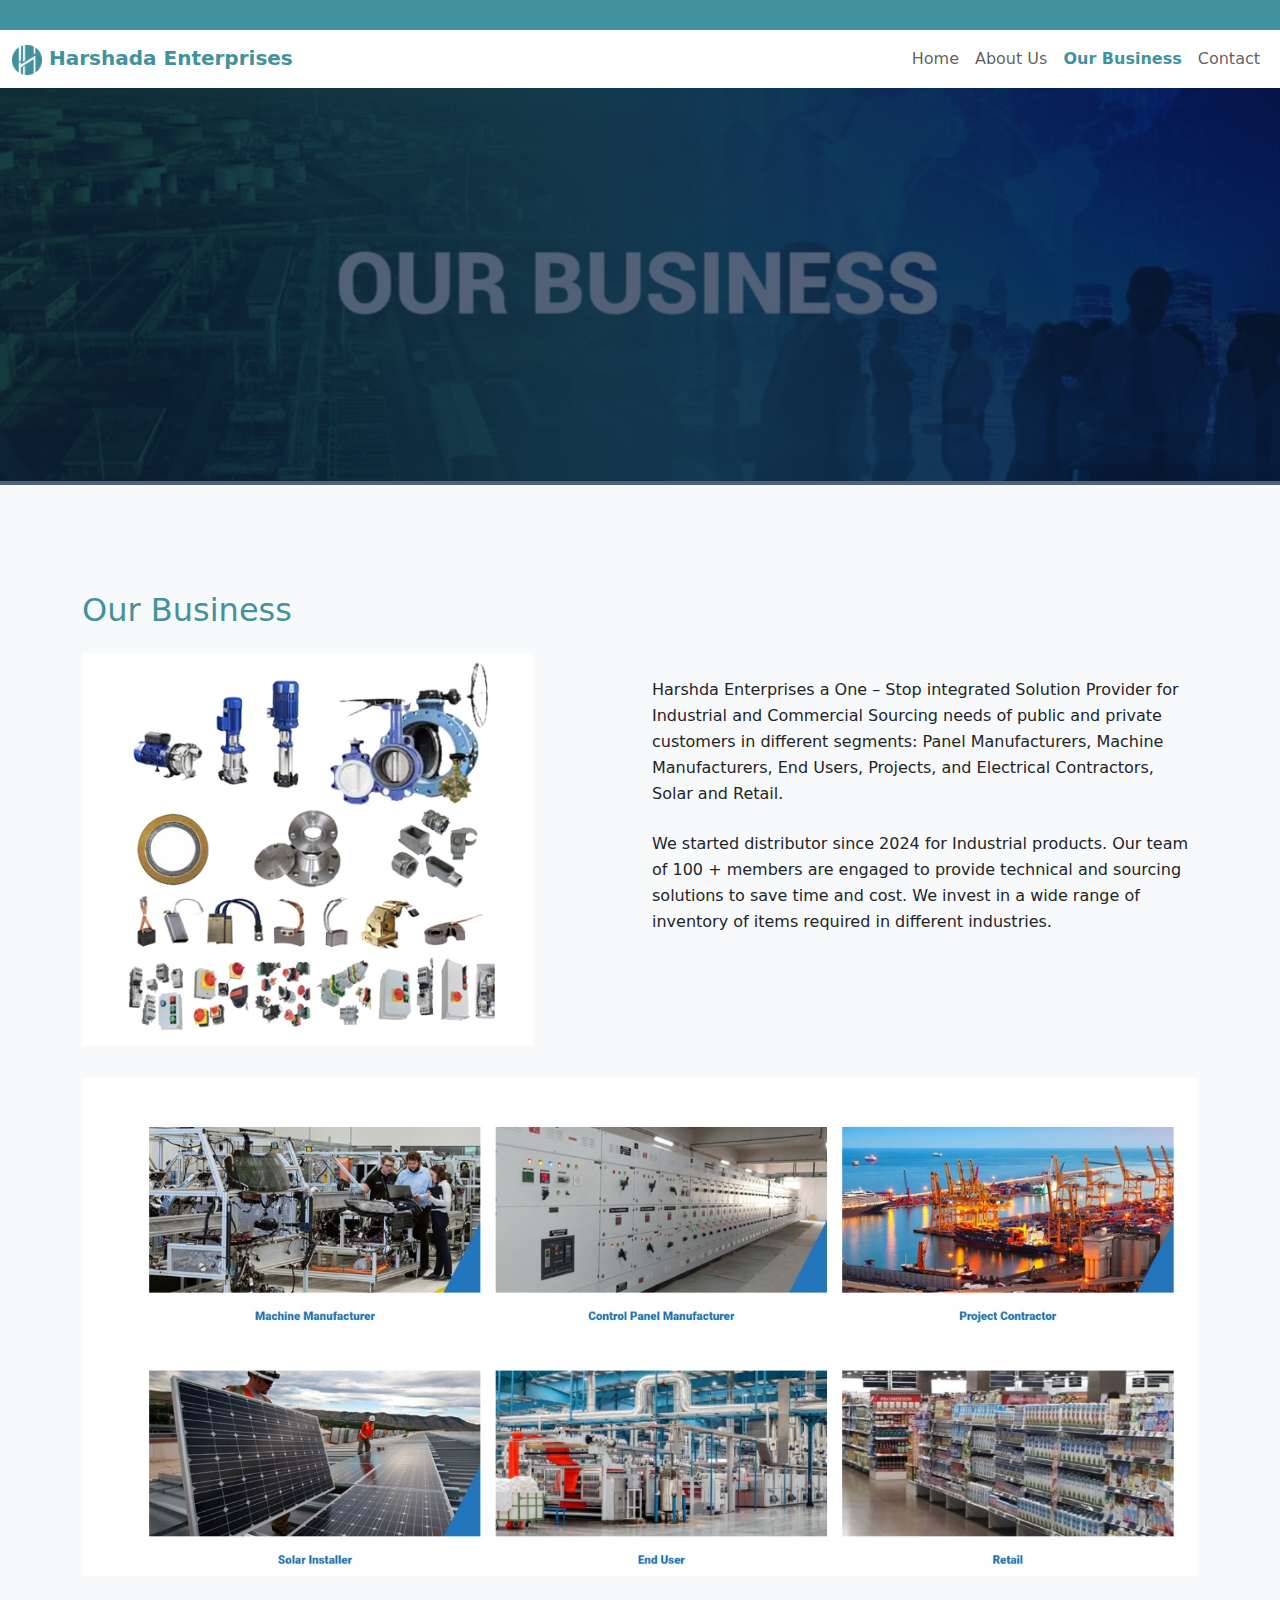
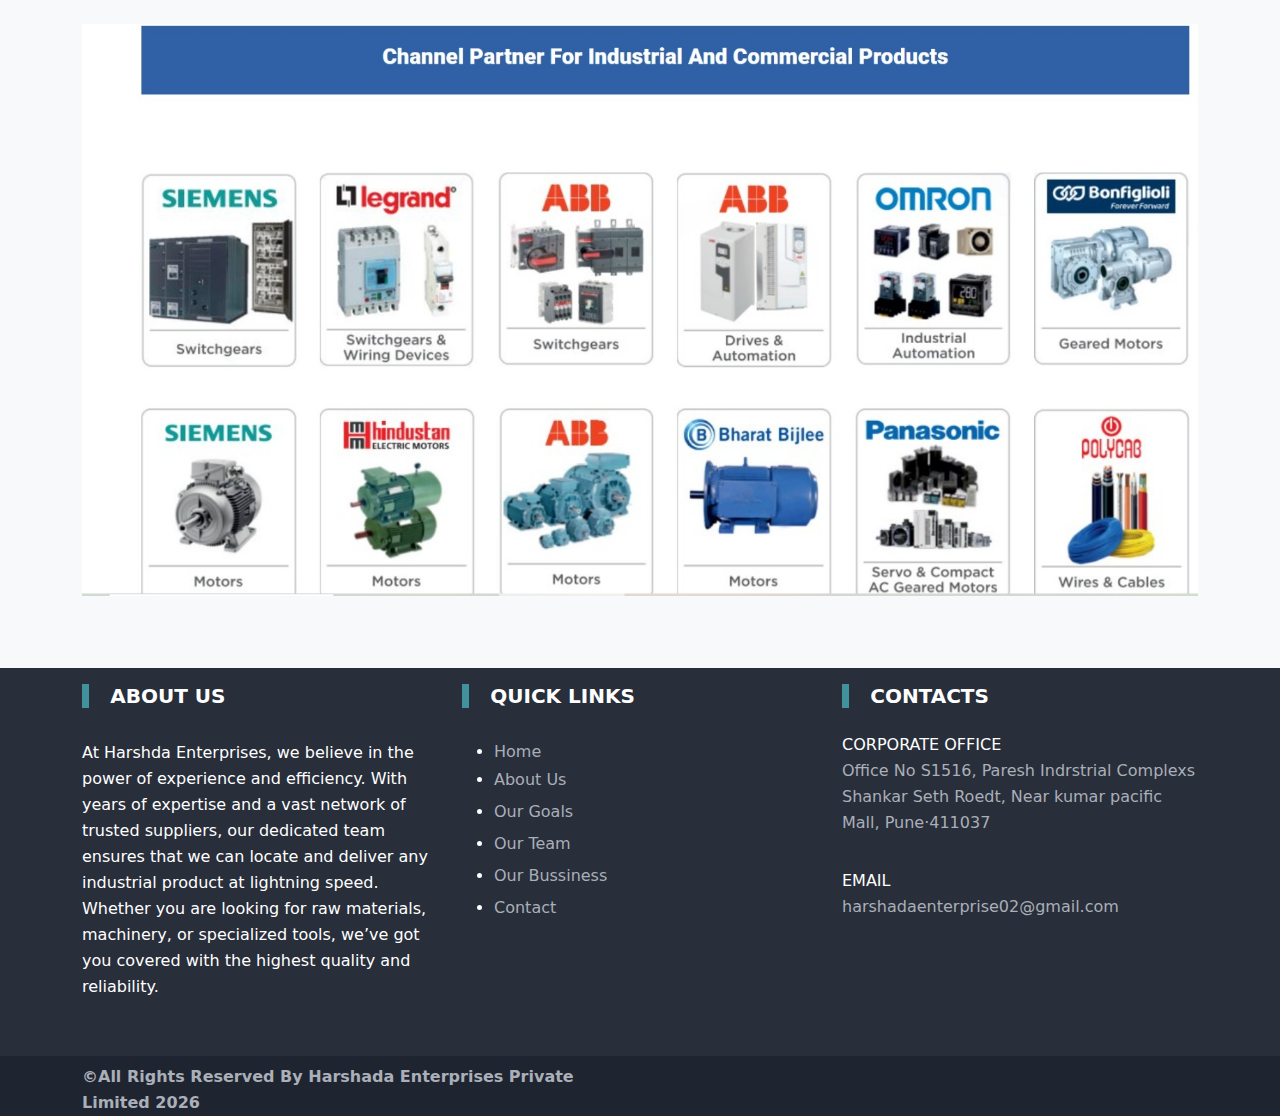
<file: business.html>
<!doctype html>
<html lang="en">
<head>
    <meta charset="utf-8">
    <meta name="viewport" content="width=device-width, initial-scale=1">
    <title>Harshada Enterprises | Our Business</title>
    <!-- Custom Css -->
    <link href="style.css" rel="stylesheet">
    <!-- Boostrap5 Css -->
    <link href="lib/bootstrap.min.css" rel="stylesheet">
    <!-- Boostrap5 Icon Css -->
    <link rel="stylesheet" href="https://cdn.jsdelivr.net/npm/bootstrap-icons@1.7.2/font/bootstrap-icons.css">
    <!-- Jquery Script -->
    <script type="text/javascript" src="lib/jquery.min.js"></script>
    <!-- Favicon -->
    <link rel="apple-touch-icon" sizes="180x180" href="favicon/apple-touch-icon.png">
    <link rel="icon" type="image/png" sizes="32x32" href="favicon/favicon-32x32.png">
    <link rel="icon" type="image/png" sizes="16x16" href="favicon/favicon-16x16.png">
    <style type="text/css">
        .bg-business {
    background: linear-gradient(rgba(9, 30, 62, .7), rgba(9, 30, 62, .7)), url(img/business.jpg) center center no-repeat !important;
    background-size: cover !important;
}
    </style>
</head>
<body class="bg-body-tertiary">
 <section class="bg-custom" style="height: 30px;">
     <div id="marquee" class="text-center">
        <marquee behavior="scroll" direction="left" onmouseover="this.stop();" onmouseout="this.start();">
            <p class="fw-bold text-white">Welcome to Harshada Enterprises, We are Office Stationary Suppliers, Electrition Tools Applicant lndustrial Tools G Equipment, Medical Hospital Lap Suppliers.</p>
        </marquee>
    </div>
</section>   
<!-- Header -->
<header>
    <nav id="navbar-example2" class="navbar navbar-expand-lg bg-white">
      <div class="container-fluid">
        <a class="navbar-brand fw-bold text-custom" href="index.html">
            <img src="img/Logo.jpg" width="30" height="30"><span>&nbsp;Harshada Enterprises</span>
        </a>
        <button class="navbar-toggler" type="button" data-bs-toggle="collapse" data-bs-target="#navbarSupportedContent" aria-controls="navbarSupportedContent" aria-expanded="false" aria-label="Toggle navigation">
          <span class="navbar-toggler-icon"></span>
      </button>
      <div class="collapse navbar-collapse" id="navbarSupportedContent">
          <ul class="navbar-nav ms-auto mb-2 mb-lg-0">
            <li class="nav-item">
              <a class="nav-link" aria-current="page" href="index.html">Home</a>
          </li>
          <li class="nav-item">
              <a class="nav-link" href="aboutus.html">About Us</a>
          </li>
          <li class="nav-item">
              <a class="nav-link active" href="business.html">Our Business</a>
          </li>
       
          <li class="nav-item">
              <a class="nav-link" href="contact.html">Contact</a>
          </li> 
      </ul>

  </div>
</nav>      

</header>
<div class="container-fluid py-5 bg-business" style="margin-bottom: 90px;">
    <div class="row py-5">
        <div class="col-12 pt-lg-5 mt-lg-5 text-center">
            <h1 class="display-4 text-white animated zoomIn mb-3">⠀</h1>
            <a href="" class="h5 text-white text-decoration-none">⠀</a>
            <!-- <i class="bi bi-chevron-double-right text-white px-2"></i> -->
            <a href="" class="h5 text-white text-decoration-none">⠀</a>
        </div>
    </div>
</div>
</div>
<!-- About Us -->
<section class="py-2 bg-light" id="scrollspyHeading2">
    <div class="container">
        <div class="row">
         <h2 class="text-custom text-underline font-weight-bold mb-4 mt-2">Our Business </h2> 
         <div class="col-5">
             <img src="img/Bussinessimg.jpg" class="img-fluid">
         </div>
         <div class="col-1"></div>
         <div class="col-6">
            <p class="mt-lg-4">
                Harshda Enterprises a One – Stop integrated Solution Provider for Industrial and Commercial Sourcing needs of public and private customers in different segments: Panel Manufacturers, Machine Manufacturers, End Users, Projects, and Electrical Contractors, Solar and Retail.
            </p>
              <p class="mt-lg-4">
                We started distributor since 2024 for Industrial products. Our team of 100 + members are engaged to provide technical and sourcing solutions to save time and cost. We invest in a wide range of inventory of items required in different industries.
            </p>
        </div>

    </div>
</div>
</section>
<section>
    <div class="container py-4">
        <div class="row justify-content-center"></div>
<div class="col-12 mb-5">
    <img src="img/Ourbussines1.jpg" class="img-fluid">
</div>
<div class="col-12 mb-5">
    <img src="img/Ourbussines2.jpg" class="img-fluid">
</div>
    </div>
</section>
<!-- Footer  -->
<footer>
    <section class="bg-blackish text-white">  
      <div class="container">
        <div class="row py-3">
          <div class="col-lg-4">
    <h5 class="fw-bold"><span class="bg-custom text-custom" id="aboutus">|</span>&nbsp;&nbsp;&nbsp;ABOUT US</h5>
           <p class="py-4" style="color: #aaafb8 I !important;">
            At Harshda Enterprises, we believe in the power of experience and efficiency. With years of expertise and a vast network of trusted suppliers, our dedicated team ensures that we can locate and deliver any industrial product at lightning speed. Whether you are looking for raw materials, machinery, or specialized tools, we’ve got you covered with the highest quality and reliability.
    </p> 
          </div>
          <div class="col-lg-4">
    <h5 class="fw-bold"><span class="bg-custom text-custom">|</span>&nbsp;&nbsp;&nbsp;QUICK LINKS</h5>   
    <ul class="py-4">
      <li><a href="Index.html" class="text-decoration-none" style="color: #aaafb8 !important;">Home</a></li>
      <li class="py-1"><a href="aboutus.html" class="text-decoration-none" style="color: #aaafb8 !important;">About Us</a></li>
      <li class="py-1"><a href="index.html#scrollspyHeading3" class="text-decoration-none" style="color: #aaafb8 !important;">Our Goals</a></li>
      <li class="py-1"><a href="index.html#scrollspyHeading4" class="text-decoration-none" style="color: #aaafb8 !important;">Our Team</a></li>
      <li class="py-1"><a href="Bussiness.html" class="text-decoration-none" style="color: #aaafb8 !important;">Our Bussiness</a></li>
      <li class="py-1"><a href="contact.html" class="text-decoration-none" style="color: #aaafb8 !important;">Contact</a></li>                
    </ul>
          </div>
          <div class="col-lg-4">
       <h5 class="fw-bold"><span class="bg-custom text-custom">|</span>&nbsp;&nbsp;&nbsp;CONTACTS</h5> 
            <p class="py-3">
            CORPORATE OFFICE<br/>
            <a href="#" class="text-decoration-none pe-none"  style="color: #aaafb8 !important;">
                Office No S1516, Paresh Indrstrial Complexs Shankar Seth Roedt, Near kumar pacific Mall, Pune·411037
            </a>   
          </p>
    <p class="">EMAIL<br/>
            <a href="#" class="text-decoration-none pe-none"  style="color: #aaafb8 !important;">
                harshadaenterprise02@gmail.com
            </a>            
    </p>
       
          </div> 
                 
        </div>
      </div>

    </section>  
    <section class="bg-blackish-dark" style="height: 60px !important;">
        <div class="container">
            <div class="row">
              <div class="col-lg-6 col-md-12 col-12">
                  <p class="text-capitalize fw-bold mb-0 mt-2" style="color: #aaafb8 !important;">&copy;all rights reserved by Harshada Enterprises private limited <span id="year"></span></p>
      
              </div>
      
            </div> 
          </div> 
    </section>
    </footer>
<a id="backtotop" href="#" class="btn btn-custom rounded back-to-top" style="display:none;">
    <i class="bi bi-chevron-up"></i>
</a>
<script src="lib/bootstrap.bundle.min.js"></script>
<script type="text/javascript">
    var Scrollbutton = document.getElementById("backtotop");
    $(window).scroll(function () {
        if ($(window).scrollTop() > 50) {
                if (!$('.placeholder').length) { // check if placeholder div already exists
                    $('.navbar').before('<div class="placeholder" style="height: ' + $('.navbar').outerHeight() + 'px;"></div>'); // add placeholder div
                }
                $('.navbar').addClass('fixed-top bg-white');
                $('.navbar').css('transition', 'all 0.5s ease');
                Scrollbutton.style.display = "block";

            } else {
                $('.placeholder').remove(); // remove placeholder div
                $('.navbar').removeClass('fixed-top');
                $('.navbar').css('transition', 'all 0.5s ease');
                Scrollbutton.style.display = "none";
            }
        });
        document.getElementById("year").innerHTML = new Date().getFullYear();
    </script>
</body>
</html>
</file>
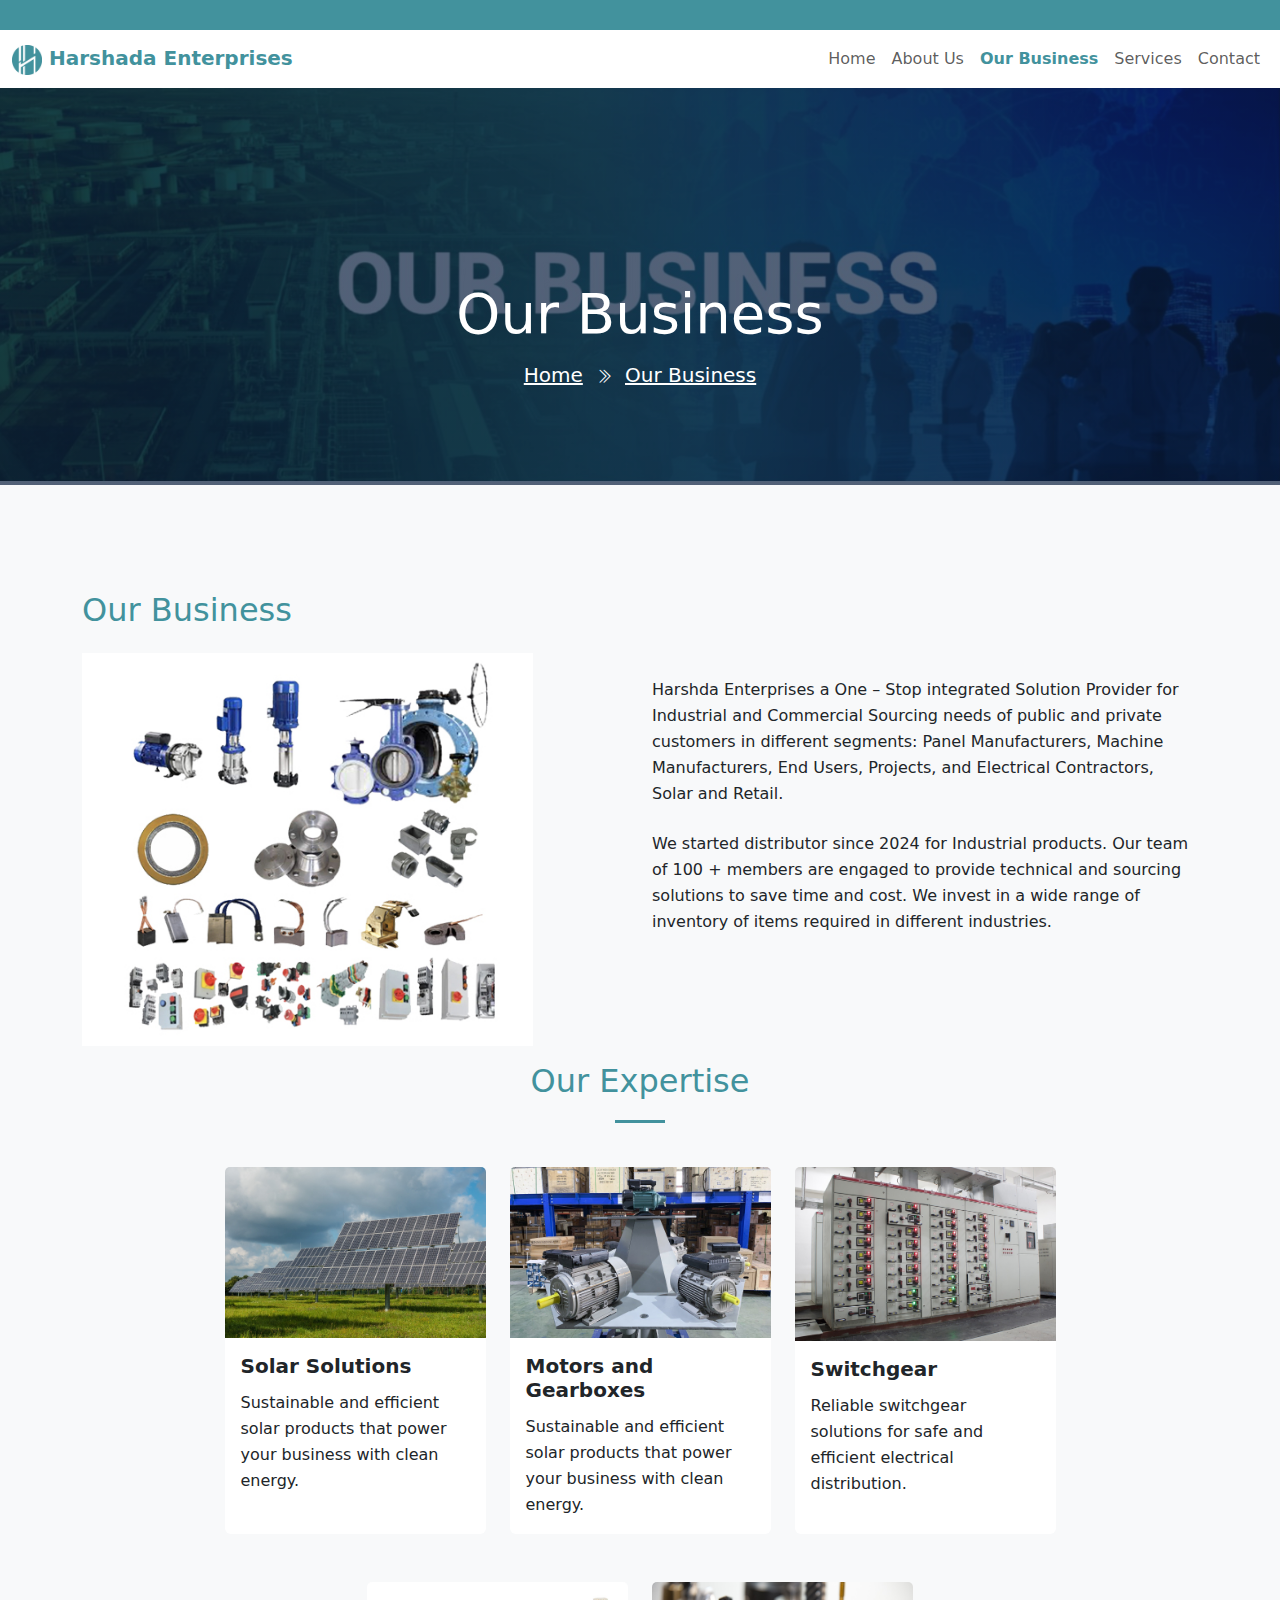
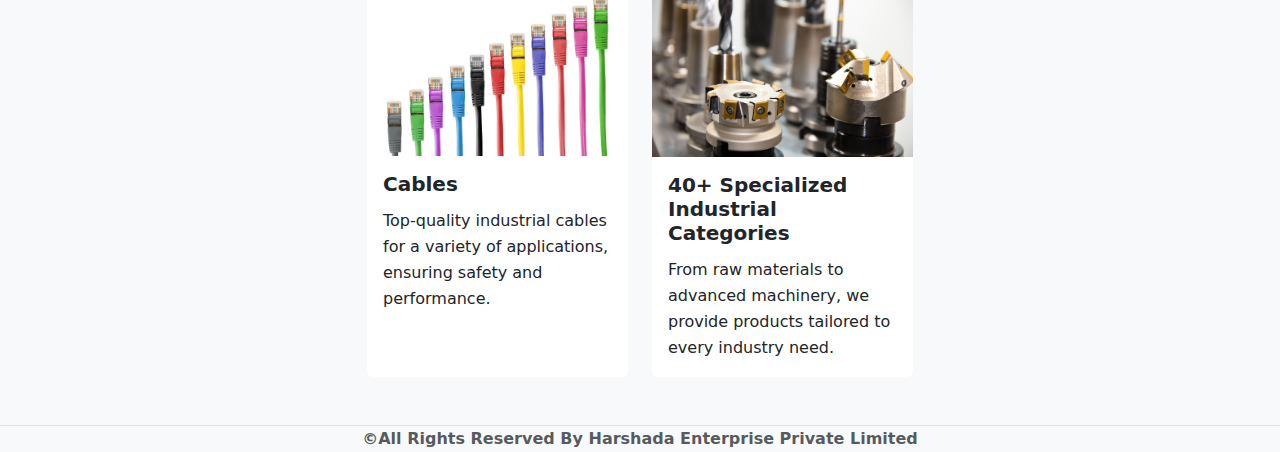
<file: Bussiness.html>
<!doctype html>
<html lang="en">
<head>
    <meta charset="utf-8">
    <meta name="viewport" content="width=device-width, initial-scale=1">
    <title>Harshada Enterprises | Our Business</title>
    <!-- Custom Css -->
    <link href="style.css" rel="stylesheet">
    <!-- Boostrap5 Css -->
    <link href="lib/bootstrap.min.css" rel="stylesheet">
    <!-- Boostrap5 Icon Css -->
    <link rel="stylesheet" href="https://cdn.jsdelivr.net/npm/bootstrap-icons@1.7.2/font/bootstrap-icons.css">
    <!-- Jquery Script -->
    <script type="text/javascript" src="lib/jquery.min.js"></script>
    <!-- Favicon -->
    <link rel="apple-touch-icon" sizes="180x180" href="favicon/apple-touch-icon.png">
    <link rel="icon" type="image/png" sizes="32x32" href="favicon/favicon-32x32.png">
    <link rel="icon" type="image/png" sizes="16x16" href="favicon/favicon-16x16.png">
    <style type="text/css">
        .bg-business {
    background: linear-gradient(rgba(9, 30, 62, .7), rgba(9, 30, 62, .7)), url(img/business.jpg) center center no-repeat !important;
    background-size: cover !important;
}
    </style>
</head>
<body class="bg-body-tertiary">
 <section class="bg-custom" style="height: 30px;">
     <div id="marquee" class="text-center">
        <marquee behavior="scroll" direction="left" onmouseover="this.stop();" onmouseout="this.start();">
            <p class="fw-bold text-white">Welcome to Harshada Enterprises, We are Office Stationary Suppliers, Electrition Tools Applicant lndustrial Tools G Equipment, Medical Hospital Lap Suppliers.</p>
        </marquee>
    </div>
</section>   
<!-- Header -->
<header>
    <nav id="navbar-example2" class="navbar navbar-expand-lg bg-white">
      <div class="container-fluid">
        <a class="navbar-brand fw-bold text-custom" href="index.html">
            <img src="img/Logo.jpg" width="30" height="30"><span>&nbsp;Harshada Enterprises</span>
        </a>
        <button class="navbar-toggler" type="button" data-bs-toggle="collapse" data-bs-target="#navbarSupportedContent" aria-controls="navbarSupportedContent" aria-expanded="false" aria-label="Toggle navigation">
          <span class="navbar-toggler-icon"></span>
      </button>
      <div class="collapse navbar-collapse" id="navbarSupportedContent">
          <ul class="navbar-nav ms-auto mb-2 mb-lg-0">
            <li class="nav-item">
              <a class="nav-link" aria-current="page" href="index.html">Home</a>
          </li>
          <li class="nav-item">
              <a class="nav-link" href="aboutus.html">About Us</a>
          </li>
          <li class="nav-item">
              <a class="nav-link active" href="business.html">Our Business</a>
          </li>
          <li class="nav-item">
              <a class="nav-link" href="#scrollspyHeading4">Services</a>
          </li>
          <li class="nav-item">
              <a class="nav-link" href="contact.html">Contact</a>
          </li> 
      </ul>

  </div>
</nav>      

</header>
<div class="container-fluid py-5 bg-business" style="margin-bottom: 90px;">
    <div class="row py-5">
        <div class="col-12 pt-lg-5 mt-lg-5 text-center">
            <h1 class="display-4 text-white animated zoomIn mb-3">Our Business</h1>
            <a href="" class="h5 text-white">Home</a>
            <i class="bi bi-chevron-double-right text-white px-2"></i>
            <a href="" class="h5 text-white">Our Business</a>
        </div>
    </div>
</div>
</div>
<!-- About Us -->
<section class="py-2 bg-light" id="scrollspyHeading2">
    <div class="container">
        <div class="row">
         <h2 class="text-custom text-underline font-weight-bold mb-4 mt-2">Our Business </h2> 
         <div class="col-5">
             <img src="img/Bussinessimg.jpg" class="img-fluid">
         </div>
         <div class="col-1"></div>
         <div class="col-6">
            <p class="mt-lg-4">
                Harshda Enterprises a One – Stop integrated Solution Provider for Industrial and Commercial Sourcing needs of public and private customers in different segments: Panel Manufacturers, Machine Manufacturers, End Users, Projects, and Electrical Contractors, Solar and Retail.
            </p>
              <p class="mt-lg-4">
                We started distributor since 2024 for Industrial products. Our team of 100 + members are engaged to provide technical and sourcing solutions to save time and cost. We invest in a wide range of inventory of items required in different industries.
            </p>
        </div>

    </div>
</div>
</section>
<!-- Our Expertise -->
<section>
    <div class="container">
        <div class="row justify-content-center mb-5">
         <h2 class="section-title text-center text-custom text-underline font-weight-bold mb-4 mt-2">Our Expertise</h2>        

         <div class="col-12 col-lg-3 col-xl-3 col-xxl-3">
           <div class="card h-100 border border-0">
              <img src="img/Solar.jpg" class="card-img-top">
              <div class="card-body">
                <h5 class="card-title">Solar Solutions</h5>
                <p class="card-text">Sustainable and efficient solar products that power your business with clean energy.</p>

            </div>
        </div>
    </div>
    <div class="col-12 col-lg-3 col-xl-3 col-xxl-3">
      <div class="card h-100 border border-0">
          <img src="img/Gearboxes.jpg" class="card-img-top">
          <div class="card-body">
            <h5 class="card-title">Motors and Gearboxes</h5>
            <p class="card-text">Sustainable and efficient solar products that power your business with clean energy.</p>

        </div>
    </div>
</div>
<div class="col-12 col-lg-3 col-xl-3 col-xxl-3">
 <div class="card h-100 border border-0">
  <img src="img/Switchgear.jpg" class="card-img-top">
  <div class="card-body">
    <h5 class="card-title">Switchgear</h5>
    <p class="card-text">Reliable switchgear solutions for safe and efficient electrical distribution.</p>

</div>
</div> 
</div> 
</div>
<div class="row justify-content-center mb-5">
 <div class="col-12 col-lg-3 col-xl-3 col-xxl-3">
   <div class="card h-100 border border-0">
      <img src="img/Cables.jpg" class="card-img-top">
      <div class="card-body">
        <h5 class="card-title">Cables</h5>
        <p class="card-text">
            Top-quality industrial cables for a variety of applications, ensuring safety and performance.
        </p>

    </div>
</div>
</div>
<div class="col-12 col-lg-3 col-xl-3 col-xxl-3">
  <div class="card h-100 border border-0">
      <img src="img/more.jpg" class="card-img-top">
      <div class="card-body">
        <h5 class="card-title">40+ Specialized Industrial Categories</h5>
        <p class="card-text">
            From raw materials to advanced machinery, we provide products tailored to every industry need.
        </p>

    </div>
</div>
</div>

</div>
</div>
</section>
<!-- Footer  -->
<footer class="border-top">
    <div class="container">
        <div class="row d-flex justify-content-center">
            <div class="col-lg-12">
                <div class="text-center">
                    <p class="text-center text-capitalize fw-bold text-muted mb-0">&copy;all rights reserved by Harshada Enterprise private limited <span id="year"></span></p>

                </div>
            </div>
        </div>
    </div>
</footer>
<a id="backtotop" href="#" class="btn btn-custom rounded back-to-top" style="display:none;">
    <i class="bi bi-chevron-up"></i>
</a>
<script src="lib/bootstrap.bundle.min.js"></script>
<script type="text/javascript">
    var Scrollbutton = document.getElementById("backtotop");
    $(window).scroll(function () {
        if ($(window).scrollTop() > 50) {
                if (!$('.placeholder').length) { // check if placeholder div already exists
                    $('.navbar').before('<div class="placeholder" style="height: ' + $('.navbar').outerHeight() + 'px;"></div>'); // add placeholder div
                }
                $('.navbar').addClass('fixed-top bg-white');
                $('.navbar').css('transition', 'all 0.5s ease');
                Scrollbutton.style.display = "block";

            } else {
                $('.placeholder').remove(); // remove placeholder div
                $('.navbar').removeClass('fixed-top');
                $('.navbar').css('transition', 'all 0.5s ease');
                Scrollbutton.style.display = "none";
            }
        });
    </script>
</body>
</html>
</file>
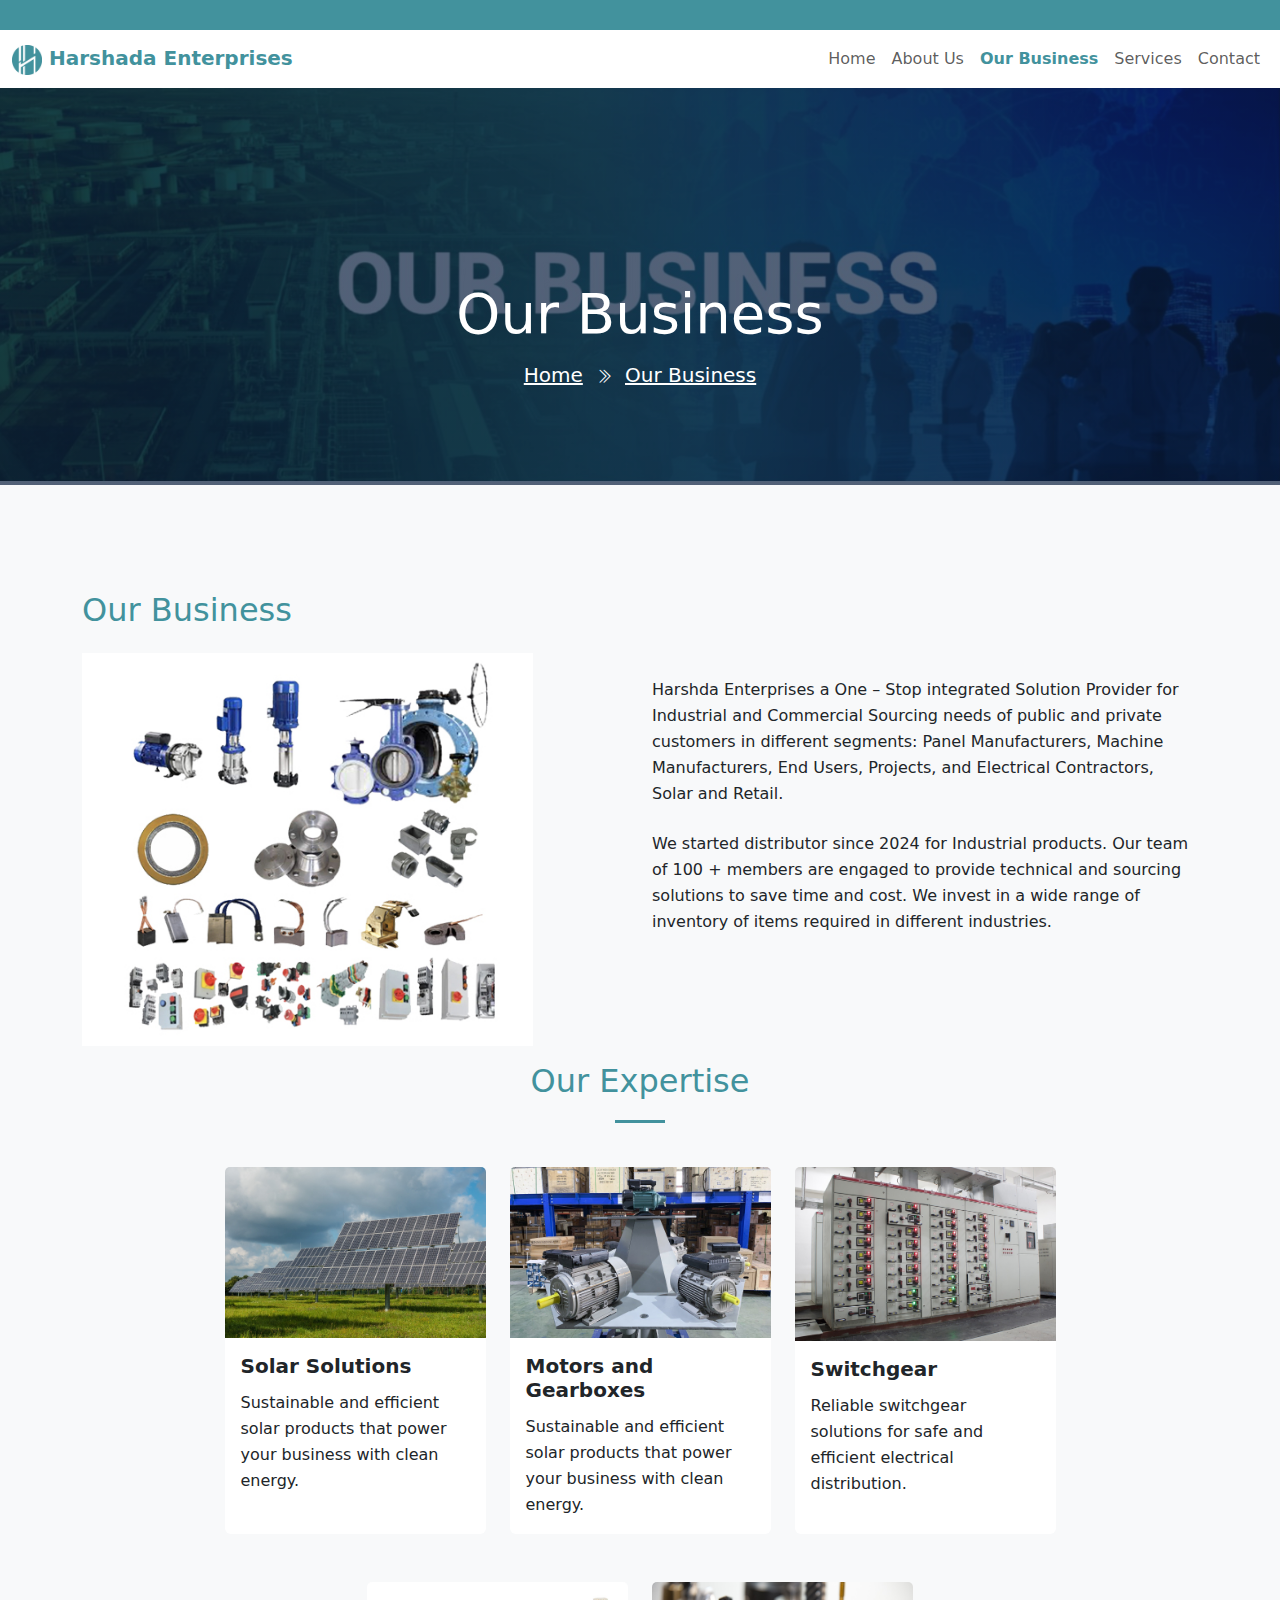
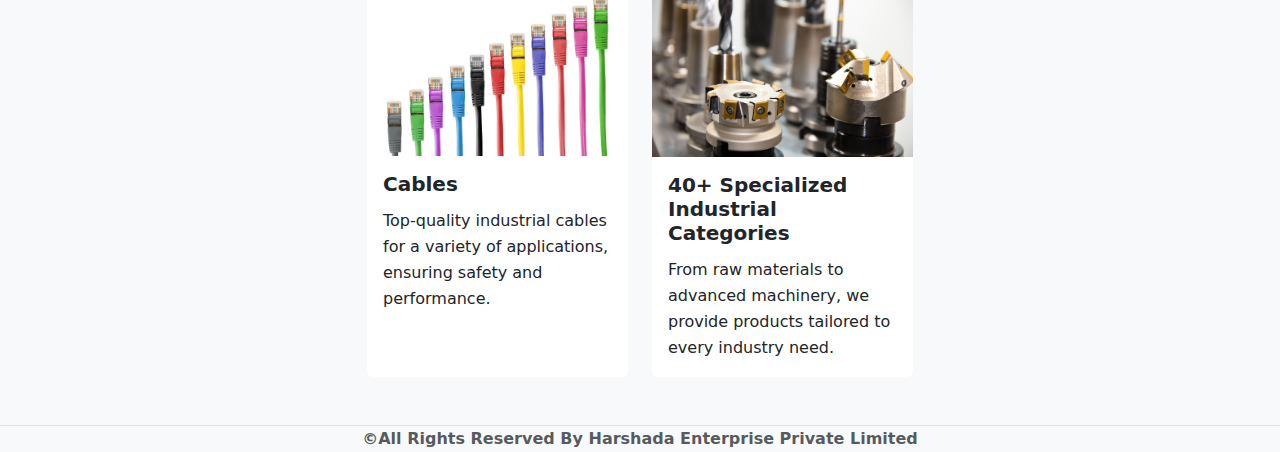
<file: bussiness.html>
<!doctype html>
<html lang="en">
<head>
    <meta charset="utf-8">
    <meta name="viewport" content="width=device-width, initial-scale=1">
    <title>Harshada Enterprises | Our Business</title>
    <!-- Custom Css -->
    <link href="style.css" rel="stylesheet">
    <!-- Boostrap5 Css -->
    <link href="lib/bootstrap.min.css" rel="stylesheet">
    <!-- Boostrap5 Icon Css -->
    <link rel="stylesheet" href="https://cdn.jsdelivr.net/npm/bootstrap-icons@1.7.2/font/bootstrap-icons.css">
    <!-- Jquery Script -->
    <script type="text/javascript" src="lib/jquery.min.js"></script>
    <!-- Favicon -->
    <link rel="apple-touch-icon" sizes="180x180" href="favicon/apple-touch-icon.png">
    <link rel="icon" type="image/png" sizes="32x32" href="favicon/favicon-32x32.png">
    <link rel="icon" type="image/png" sizes="16x16" href="favicon/favicon-16x16.png">
    <style type="text/css">
        .bg-business {
    background: linear-gradient(rgba(9, 30, 62, .7), rgba(9, 30, 62, .7)), url(img/business.jpg) center center no-repeat !important;
    background-size: cover !important;
}
    </style>
</head>
<body class="bg-body-tertiary">
 <section class="bg-custom" style="height: 30px;">
     <div id="marquee" class="text-center">
        <marquee behavior="scroll" direction="left" onmouseover="this.stop();" onmouseout="this.start();">
            <p class="fw-bold text-white">Welcome to Harshada Enterprises, We are Office Stationary Suppliers, Electrition Tools Applicant lndustrial Tools G Equipment, Medical Hospital Lap Suppliers.</p>
        </marquee>
    </div>
</section>   
<!-- Header -->
<header>
    <nav id="navbar-example2" class="navbar navbar-expand-lg bg-white">
      <div class="container-fluid">
        <a class="navbar-brand fw-bold text-custom" href="index.html">
            <img src="img/Logo.jpg" width="30" height="30"><span>&nbsp;Harshada Enterprises</span>
        </a>
        <button class="navbar-toggler" type="button" data-bs-toggle="collapse" data-bs-target="#navbarSupportedContent" aria-controls="navbarSupportedContent" aria-expanded="false" aria-label="Toggle navigation">
          <span class="navbar-toggler-icon"></span>
      </button>
      <div class="collapse navbar-collapse" id="navbarSupportedContent">
          <ul class="navbar-nav ms-auto mb-2 mb-lg-0">
            <li class="nav-item">
              <a class="nav-link" aria-current="page" href="index.html">Home</a>
          </li>
          <li class="nav-item">
              <a class="nav-link" href="aboutus.html">About Us</a>
          </li>
          <li class="nav-item">
              <a class="nav-link active" href="business.html">Our Business</a>
          </li>
          <li class="nav-item">
              <a class="nav-link" href="#scrollspyHeading4">Services</a>
          </li>
          <li class="nav-item">
              <a class="nav-link" href="contact.html">Contact</a>
          </li> 
      </ul>

  </div>
</nav>      

</header>
<div class="container-fluid py-5 bg-business" style="margin-bottom: 90px;">
    <div class="row py-5">
        <div class="col-12 pt-lg-5 mt-lg-5 text-center">
            <h1 class="display-4 text-white animated zoomIn mb-3">Our Business</h1>
            <a href="" class="h5 text-white">Home</a>
            <i class="bi bi-chevron-double-right text-white px-2"></i>
            <a href="" class="h5 text-white">Our Business</a>
        </div>
    </div>
</div>
</div>
<!-- About Us -->
<section class="py-2 bg-light" id="scrollspyHeading2">
    <div class="container">
        <div class="row">
         <h2 class="text-custom text-underline font-weight-bold mb-4 mt-2">Our Business </h2> 
         <div class="col-5">
             <img src="img/Bussinessimg.jpg" class="img-fluid">
         </div>
         <div class="col-1"></div>
         <div class="col-6">
            <p class="mt-lg-4">
                Harshda Enterprises a One – Stop integrated Solution Provider for Industrial and Commercial Sourcing needs of public and private customers in different segments: Panel Manufacturers, Machine Manufacturers, End Users, Projects, and Electrical Contractors, Solar and Retail.
            </p>
              <p class="mt-lg-4">
                We started distributor since 2024 for Industrial products. Our team of 100 + members are engaged to provide technical and sourcing solutions to save time and cost. We invest in a wide range of inventory of items required in different industries.
            </p>
        </div>

    </div>
</div>
</section>
<!-- Our Expertise -->
<section>
    <div class="container">
        <div class="row justify-content-center mb-5">
         <h2 class="section-title text-center text-custom text-underline font-weight-bold mb-4 mt-2">Our Expertise</h2>        

         <div class="col-12 col-lg-3 col-xl-3 col-xxl-3">
           <div class="card h-100 border border-0">
              <img src="img/Solar.jpg" class="card-img-top">
              <div class="card-body">
                <h5 class="card-title">Solar Solutions</h5>
                <p class="card-text">Sustainable and efficient solar products that power your business with clean energy.</p>

            </div>
        </div>
    </div>
    <div class="col-12 col-lg-3 col-xl-3 col-xxl-3">
      <div class="card h-100 border border-0">
          <img src="img/Gearboxes.jpg" class="card-img-top">
          <div class="card-body">
            <h5 class="card-title">Motors and Gearboxes</h5>
            <p class="card-text">Sustainable and efficient solar products that power your business with clean energy.</p>

        </div>
    </div>
</div>
<div class="col-12 col-lg-3 col-xl-3 col-xxl-3">
 <div class="card h-100 border border-0">
  <img src="img/Switchgear.jpg" class="card-img-top">
  <div class="card-body">
    <h5 class="card-title">Switchgear</h5>
    <p class="card-text">Reliable switchgear solutions for safe and efficient electrical distribution.</p>

</div>
</div> 
</div> 
</div>
<div class="row justify-content-center mb-5">
 <div class="col-12 col-lg-3 col-xl-3 col-xxl-3">
   <div class="card h-100 border border-0">
      <img src="img/Cables.jpg" class="card-img-top">
      <div class="card-body">
        <h5 class="card-title">Cables</h5>
        <p class="card-text">
            Top-quality industrial cables for a variety of applications, ensuring safety and performance.
        </p>

    </div>
</div>
</div>
<div class="col-12 col-lg-3 col-xl-3 col-xxl-3">
  <div class="card h-100 border border-0">
      <img src="img/more.jpg" class="card-img-top">
      <div class="card-body">
        <h5 class="card-title">40+ Specialized Industrial Categories</h5>
        <p class="card-text">
            From raw materials to advanced machinery, we provide products tailored to every industry need.
        </p>

    </div>
</div>
</div>

</div>
</div>
</section>
<!-- Footer  -->
<footer class="border-top">
    <div class="container">
        <div class="row d-flex justify-content-center">
            <div class="col-lg-12">
                <div class="text-center">
                    <p class="text-center text-capitalize fw-bold text-muted mb-0">&copy;all rights reserved by Harshada Enterprise private limited <span id="year"></span></p>

                </div>
            </div>
        </div>
    </div>
</footer>
<a id="backtotop" href="#" class="btn btn-custom rounded back-to-top" style="display:none;">
    <i class="bi bi-chevron-up"></i>
</a>
<script src="lib/bootstrap.bundle.min.js"></script>
<script type="text/javascript">
    var Scrollbutton = document.getElementById("backtotop");
    $(window).scroll(function () {
        if ($(window).scrollTop() > 50) {
                if (!$('.placeholder').length) { // check if placeholder div already exists
                    $('.navbar').before('<div class="placeholder" style="height: ' + $('.navbar').outerHeight() + 'px;"></div>'); // add placeholder div
                }
                $('.navbar').addClass('fixed-top bg-white');
                $('.navbar').css('transition', 'all 0.5s ease');
                Scrollbutton.style.display = "block";

            } else {
                $('.placeholder').remove(); // remove placeholder div
                $('.navbar').removeClass('fixed-top');
                $('.navbar').css('transition', 'all 0.5s ease');
                Scrollbutton.style.display = "none";
            }
        });
    </script>
</body>
</html>
</file>
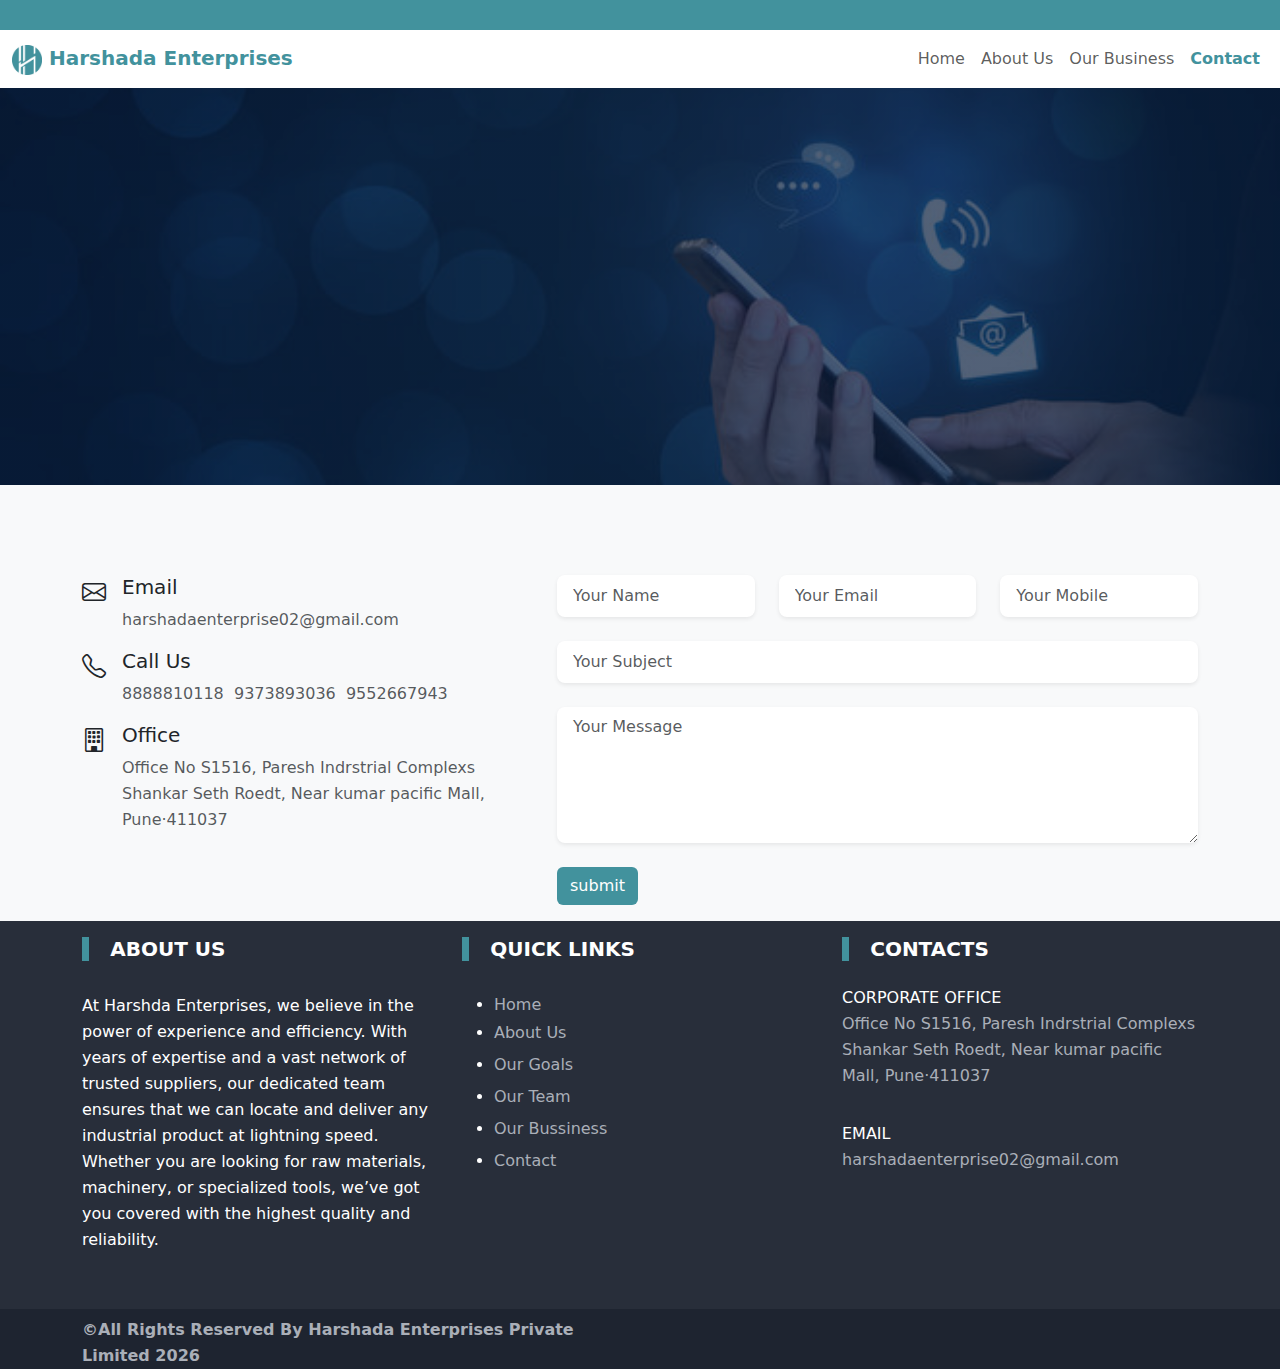
<file: contact.html>
<!doctype html>
<html lang="en">

<head>
    <meta charset="utf-8">
    <meta name="viewport" content="width=device-width, initial-scale=1">
    <title>Harshada Enterprises | About Us</title>
    <!-- Custom Css -->
    <link href="style.css" rel="stylesheet">
    <!-- Boostrap5 Css -->
    <link href="lib/bootstrap.min.css" rel="stylesheet">
    <!-- Boostrap5 Icon Css -->
    <link rel="stylesheet" href="https://cdn.jsdelivr.net/npm/bootstrap-icons@1.7.2/font/bootstrap-icons.css">
    <!-- Jquery Script -->
    <script type="text/javascript" src="lib/jquery.min.js"></script>
    <!-- Favicon -->
    <link rel="apple-touch-icon" sizes="180x180" href="favicon/apple-touch-icon.png">
    <link rel="icon" type="image/png" sizes="32x32" href="favicon/favicon-32x32.png">
    <link rel="icon" type="image/png" sizes="16x16" href="favicon/favicon-16x16.png">

    <style type="text/css">
        .bg-contact {
            background: linear-gradient(rgba(9, 30, 62, .7), rgba(9, 30, 62, .7)), url(img/Contact.jpg) center center no-repeat !important;
            background-size: cover !important;
        }
    </style>
</head>

<body class="bg-body-tertiary">
    <section class="bg-custom" style="height: 30px;">
        <div id="marquee" class="text-center">
            <marquee behavior="scroll" direction="left" onmouseover="this.stop();" onmouseout="this.start();">
                <p class="fw-bold text-white">Welcome to Harshada Enterprises, We are Office Stationary Suppliers,
                    Electrition Tools Applicant lndustrial Tools G Equipment, Medical Hospital Lap Suppliers.</p>
            </marquee>
        </div>
    </section>
    <!-- Header -->
    <header>
        <nav id="navbar-example2" class="navbar navbar-expand-lg bg-white">
            <div class="container-fluid">
                <a class="navbar-brand fw-bold text-custom" href="index.html">
                    <img src="img/Logo.jpg" width="30" height="30"><span>&nbsp;Harshada Enterprises</span>
                </a>
                <button class="navbar-toggler" type="button" data-bs-toggle="collapse"
                    data-bs-target="#navbarSupportedContent" aria-controls="navbarSupportedContent"
                    aria-expanded="false" aria-label="Toggle navigation">
                    <span class="navbar-toggler-icon"></span>
                </button>
                <div class="collapse navbar-collapse" id="navbarSupportedContent">
                    <ul class="navbar-nav ms-auto mb-2 mb-lg-0">
                        <li class="nav-item">
                            <a class="nav-link" aria-current="page" href="index.html">Home</a>
                        </li>
                        <li class="nav-item">
                            <a class="nav-link" href="aboutus.html">About Us</a>
                        </li>
                        <li class="nav-item">
                            <a class="nav-link" href="business.html">Our Business</a>
                        </li>
                     
                        <li class="nav-item">
                            <a class="nav-link active" href="contact.html">Contact</a>
                        </li>
                    </ul>

                </div>
        </nav>

    </header>
    <div class="container-fluid py-5 bg-contact" style="margin-bottom: 90px;">
        <div class="row py-5">
            <div class="col-12 pt-lg-5 mt-lg-5 text-center">
                <h1 class="display-4 text-white animated zoomIn mb-3">⠀</h1>
                <a href="" class="h5 text-white text-decoration-none">⠀</a>
                <!-- <i class="bi bi-chevron-double-right text-white px-2"></i> -->
                <a href="" class="h5 text-white text-decoration-none">⠀</a>
            </div>
        </div>
    </div>
    </div>
    <!-- Contact -->
    <section class="h-100">
        <div class="container">


            <div class="row">
                <div class="col-md-5 col-md-5">
                    <div class="contact-item d-flex">
                        <div class="icon fs-4">
                            <i class="bi bi-envelope"></i>
                        </div>
                        <div class="text ms-3">
                            <h5>Email</h5>
                            <p class="text-muted">harshadaenterprise02@gmail.com</p>
                        </div>
                    </div>

                    <div class="contact-item d-flex">
                        <div class="icon fs-4">
                            <i class="bi bi-telephone"></i>
                        </div>
                        <div class="text ms-3">
                            <h5>Call Us</h5>
                            <p class="text-muted">8888810118&nbsp;&nbsp;9373893036&nbsp;&nbsp;9552667943</p>    
                        </div>
                    </div>

                    <div class="contact-item d-flex">
                        <div class="icon fs-4">
                            <i class="bi bi-building"></i>
                        </div>
                        <div class="text ms-3">
                            <h5>Office</h5>
                            <p class="text-muted">Office No S1516, Paresh Indrstrial Complexs Shankar Seth Roedt, Near
                                kumar pacific Mall, Pune·411037
                            </p>
                        </div>
                    </div>
                </div>

                <div class="col-md-7 col-lg-7">
                    <form method="POST" name="submit-to-google-sheet">
                        <div class="contact-form">
                        
                            <div class="row">
                                <div class="col-lg-4 mb-4">
                                    <input name="Name" type="text" id="Name"
                                        placeholder="Your Name" class="form-control form-control-lg fs-6 border-0 shadow-sm" required="required"
                                        autocomplete="off" />
                                </div>
                        
                                <div class="col-lg-4 mb-4">
                                    <input name="Email" type="text" id="ContentPlaceHolder1_TxtEmail"
                                        placeholder="Your Email" class="form-control form-control-lg fs-6 border-0 shadow-sm"
                                        required="required" autocomplete="off" />
                                </div>
                                <div class="col-lg-4 mb-4">
                        
                                    <input name="Mobile" type="number" maxlength="10"
                                        id="ContentPlaceHolder1_TxtMobile" class="form-control form-control-lg fs-6 border-0 shadow-sm"
                                        placeholder="Your Mobile" required="required" />
                                </div>
                            </div>
                        
                        
                            <div class="row">
                                <div class="col-lg-12">
                                    <input name="Subject" type="text" id="Subject"
                                        placeholder="Your Subject" class="form-control form-control-lg mb-4 fs-6 border-0 shadow-sm"
                                        required="required" autocomplete="off" />
                                </div>
                            </div>
                        
                            <div class="row">
                                <div class="col-lg-12">
                                    <textarea name="Message" id="Message" type="text" rows="5"
                                        placeholder="Your Message" class="form-control form-control-lg mb-4 fs-6 border-0 shadow-sm"
                                        required="required" aria-autocomplete="none"></textarea>
                                </div>
                            </div>
                            <div class="row mb-3">
                                <div class="col-lg-12">
                                    <input type="submit" name="submit" value="submit"
                                        id="submit" class="btn btn-custom" />
                        
                                </div>
                            </div>
                        </div>
                    </form>
                </div> <!-- Row End -->
            </div> <!-- Container End -->
    </section>
  <!-- Footer  -->
<footer>
    <section class="bg-blackish text-white">  
      <div class="container">
        <div class="row py-3">
          <div class="col-lg-4">
    <h5 class="fw-bold"><span class="bg-custom text-custom" id="aboutus">|</span>&nbsp;&nbsp;&nbsp;ABOUT US</h5>
           <p class="py-4" style="color: #aaafb8 I !important;">
            At Harshda Enterprises, we believe in the power of experience and efficiency. With years of expertise and a vast network of trusted suppliers, our dedicated team ensures that we can locate and deliver any industrial product at lightning speed. Whether you are looking for raw materials, machinery, or specialized tools, we’ve got you covered with the highest quality and reliability.
    </p> 
          </div>
          <div class="col-lg-4">
    <h5 class="fw-bold"><span class="bg-custom text-custom">|</span>&nbsp;&nbsp;&nbsp;QUICK LINKS</h5>   
    <ul class="py-4">
      <li><a href="Index.html" class="text-decoration-none" style="color: #aaafb8 !important;">Home</a></li>
      <li class="py-1"><a href="aboutus.html" class="text-decoration-none" style="color: #aaafb8 !important;">About Us</a></li>
      <li class="py-1"><a href="index.html#scrollspyHeading3" class="text-decoration-none" style="color: #aaafb8 !important;">Our Goals</a></li>
      <li class="py-1"><a href="index.html#scrollspyHeading4" class="text-decoration-none" style="color: #aaafb8 !important;">Our Team</a></li>
      <li class="py-1"><a href="Bussiness.html" class="text-decoration-none" style="color: #aaafb8 !important;">Our Bussiness</a></li>
      <li class="py-1"><a href="contact.html" class="text-decoration-none" style="color: #aaafb8 !important;">Contact</a></li>                
    </ul>
          </div>
          <div class="col-lg-4">
       <h5 class="fw-bold"><span class="bg-custom text-custom">|</span>&nbsp;&nbsp;&nbsp;CONTACTS</h5> 
            <p class="py-3">
            CORPORATE OFFICE<br/>
            <a href="#" class="text-decoration-none pe-none"  style="color: #aaafb8 !important;">
                Office No S1516, Paresh Indrstrial Complexs Shankar Seth Roedt, Near kumar pacific Mall, Pune·411037
            </a>   
          </p>
    <p class="">EMAIL<br/>
            <a href="#" class="text-decoration-none pe-none"  style="color: #aaafb8 !important;">
                harshadaenterprise02@gmail.com
            </a>            
    </p>
       
          </div> 
                 
        </div>
      </div>

    </section>  
    <section class="bg-blackish-dark" style="height: 60px !important;">
        <div class="container">
            <div class="row">
              <div class="col-lg-6 col-md-12 col-12">
                  <p class="text-capitalize fw-bold mb-0 mt-2" style="color: #aaafb8 !important;">&copy;all rights reserved by Harshada Enterprises private limited <span id="year"></span></p>
      
              </div>
      
            </div> 
          </div> 
    </section>
    </footer>
    <a id="backtotop" href="#" class="btn btn-custom rounded back-to-top" style="display:none;">
        <i class="bi bi-chevron-up"></i>
    </a>
    <script src="lib/bootstrap.bundle.min.js"></script>
    <script type="text/javascript">
        var Scrollbutton = document.getElementById("backtotop");
        $(window).scroll(function () {
            if ($(window).scrollTop() > 50) {
                if (!$('.placeholder').length) { // check if placeholder div already exists
                    $('.navbar').before('<div class="placeholder" style="height: ' + $('.navbar').outerHeight() + 'px;"></div>'); // add placeholder div
                }
                $('.navbar').addClass('fixed-top bg-white');
                $('.navbar').css('transition', 'all 0.5s ease');
                Scrollbutton.style.display = "block";

            } else {
                $('.placeholder').remove(); // remove placeholder div
                $('.navbar').removeClass('fixed-top');
                $('.navbar').css('transition', 'all 0.5s ease');
                Scrollbutton.style.display = "none";
            }
        });


  const scriptURL = 'https://script.google.com/macros/s/AKfycbwXBP-qrwFiiokSG5fhk7ABOrxNJ0-LnWSZwUQoE5gClt6tFTM6Qdmw374iAaCD16z5cw/exec'
  const form = document.forms['submit-to-google-sheet']

  form.addEventListener('submit', e => {
    e.preventDefault()
    fetch(scriptURL, { method: 'POST', body: new FormData(form)})
      .then(response => alert('Thank you for contacting us; we will get back to you very soon!', response))
      .catch(error => console.error('Error!', error.message))
  })

  document.getElementById("year").innerHTML = new Date().getFullYear();
    </script>
</body>

</html>
</file>
<file: style.css>
:root{
  --customPrimary: #42929d;    
  --customSecondary: #123451;
}
body {
/*    font-family: "Inter", sans-serif !important;*/
    display: flex !important;
    flex-direction: column !important;
    height: 100vh !important;
}
p{
    font-size: 16px !important;
    line-height: 26px !important;
/*    font-family: var(--creote-family-two);*/
    font-weight: 400 !important;
}
.text-custom{
    color: var(--customPrimary) !important;
}
.bg-custom{
        background-color: var(--customPrimary) !important;
}
.btn-custom{
    color: #fff !important;
    background-color: var(--customPrimary) !important;
}
.bg-header {
    background: linear-gradient(rgba(9, 30, 62, .7), rgba(9, 30, 62, .7)), url(img/aboutusbanner.jpg) center center no-repeat !important;
    background-size: cover !important;
}
.text-muted-custom{
    color: var(--customSecondary) !important;
}
.feature-card {
            transition: transform 0.3s ease, box-shadow 0.3s ease;
            border: none !important;
            border-radius: 15px !important;
        }
        
        .feature-card:hover {
            transform: translateY(-5px) !important;
            box-shadow: 0 10px 20px rgba(0,0,0,0.1) !important;
        }

        .icon-wrapper {
            width: 60px !important;
            height: 60px !important;
            border-radius: 12px !important;
            display: flex !important;
            align-items: center !important;
            justify-content: center !important;
            margin-bottom: 1rem !important;
        }

        .bg-soft-primary { background-color: #e8f1ff; }
        .bg-soft-success { background-color: #e6f8f3; }
        .bg-soft-warning { background-color: #fff8e9; }

        .card-title {
            font-weight: 600 !important;
            margin-bottom: 0.75rem !important;
        }

        .section-heading {
            
            font-weight: 700 !important;
/*            background: linear-gradient(120deg, #2563eb, #4f46e5) !important;*/
         /*   -webkit-background-clip: text !important;
            -webkit-text-fill-color: transparent !important;*/
        }
.about-us {
    background-color: #f8f9fa;
}

.about-us img {
    transition: transform 0.3s ease-in-out;
}

.about-us img:hover {
    transform: scale(1.05);
}

.about-us .list-unstyled li {
    margin-bottom: 10px;
}

.about-us .btn-primary {
    transition: all 0.3s ease;
}

.about-us .btn-primary:hover {
    transform: translateY(-3px);
    box-shadow: 0 4px 8px rgba(0,0,0,0.1);
}
.team-member {
    transition: transform 0.3s ease-in-out;
}

.team-member:hover {
    transform: translateY(-10px);
}

.social-links a {
    display: inline-flex;
    align-items: center;
    justify-content: center;
    width: 35px;
    height: 35px;
    border-radius: 50%;
    background-color: #f8f9fa;
    color: #0d6efd;
    margin: 0 5px;
    transition: all 0.3s ease;
}

.social-links a:hover {
    background-color: #0d6efd;
    color: white;
    transform: translateY(-3px);
}

.team-member img {
    width: 200px;
    height: 200px;
    object-fit: cover;
    border-radius: 50%;
    border: 5px solid #f8f9fa;
    transition: transform 0.3s ease;
}

.team-member:hover img {
    transform: scale(1.05);
}

.section-title::after {
    content: "";
    display: block;
    width: 50px;
    height: 3px;
    background-color: var(--customPrimary) !important;
    margin: 20px auto;
}
/*Footer*/
footer {
    margin-top: auto !important;
}
.back-to-top {
    position: fixed !important;
    /*    display: none !important;*/
    right: 45px !important;
    bottom: 45px !important;
    z-index: 99 !important;
}
.timeline-steps {
    display: flex;
    justify-content: center;
    flex-wrap: wrap
}

.timeline-steps .timeline-step {
    align-items: center;
    display: flex;
    flex-direction: column;
    position: relative;
    margin: 1rem
}

@media (min-width:768px) {
    .timeline-steps .timeline-step:not(:last-child):after {
        content: "";
        display: block;
        border-top: .25rem dotted #3b82f6;
        width: 3.46rem;
        position: absolute;
        left: 7.5rem;
        top: .3125rem
    }
    .timeline-steps .timeline-step:not(:first-child):before {
        content: "";
        display: block;
        border-top: .25rem dotted #3b82f6;
        width: 3.8125rem;
        position: absolute;
        right: 7.5rem;
        top: .3125rem
    }
}

.timeline-steps .timeline-content {
    width: 10rem;
    text-align: center
}

.timeline-steps .timeline-content .inner-circle {
    border-radius: 1.5rem;
    height: 1rem;
    width: 1rem;
    display: inline-flex;
    align-items: center;
    justify-content: center;
    background-color: #3b82f6;
}

.timeline-steps .timeline-content .inner-circle:before {
    content: "";
    background-color: #3b82f6;
    display: inline-block;
    height: 3rem;
    width: 3rem;
    min-width: 3rem;
    border-radius: 6.25rem;
    opacity: .5
}
.carousel-caption {
    top: 0 !important;
    left: 0 !important;
    right: 0 !important;
    bottom: 0 !important;
    background: rgba(29, 80, 87, .4) !important;
    z-index: 1 !important;
}
.active{
    color: var(--customPrimary) !important;
    font-weight: 600 !important;
}
.bg-blackish{
    
    background-color:#282e3a !important;
    }
    .bg-blackish-dark{
        background-color:#1e2430 !important;
    }
</file>
